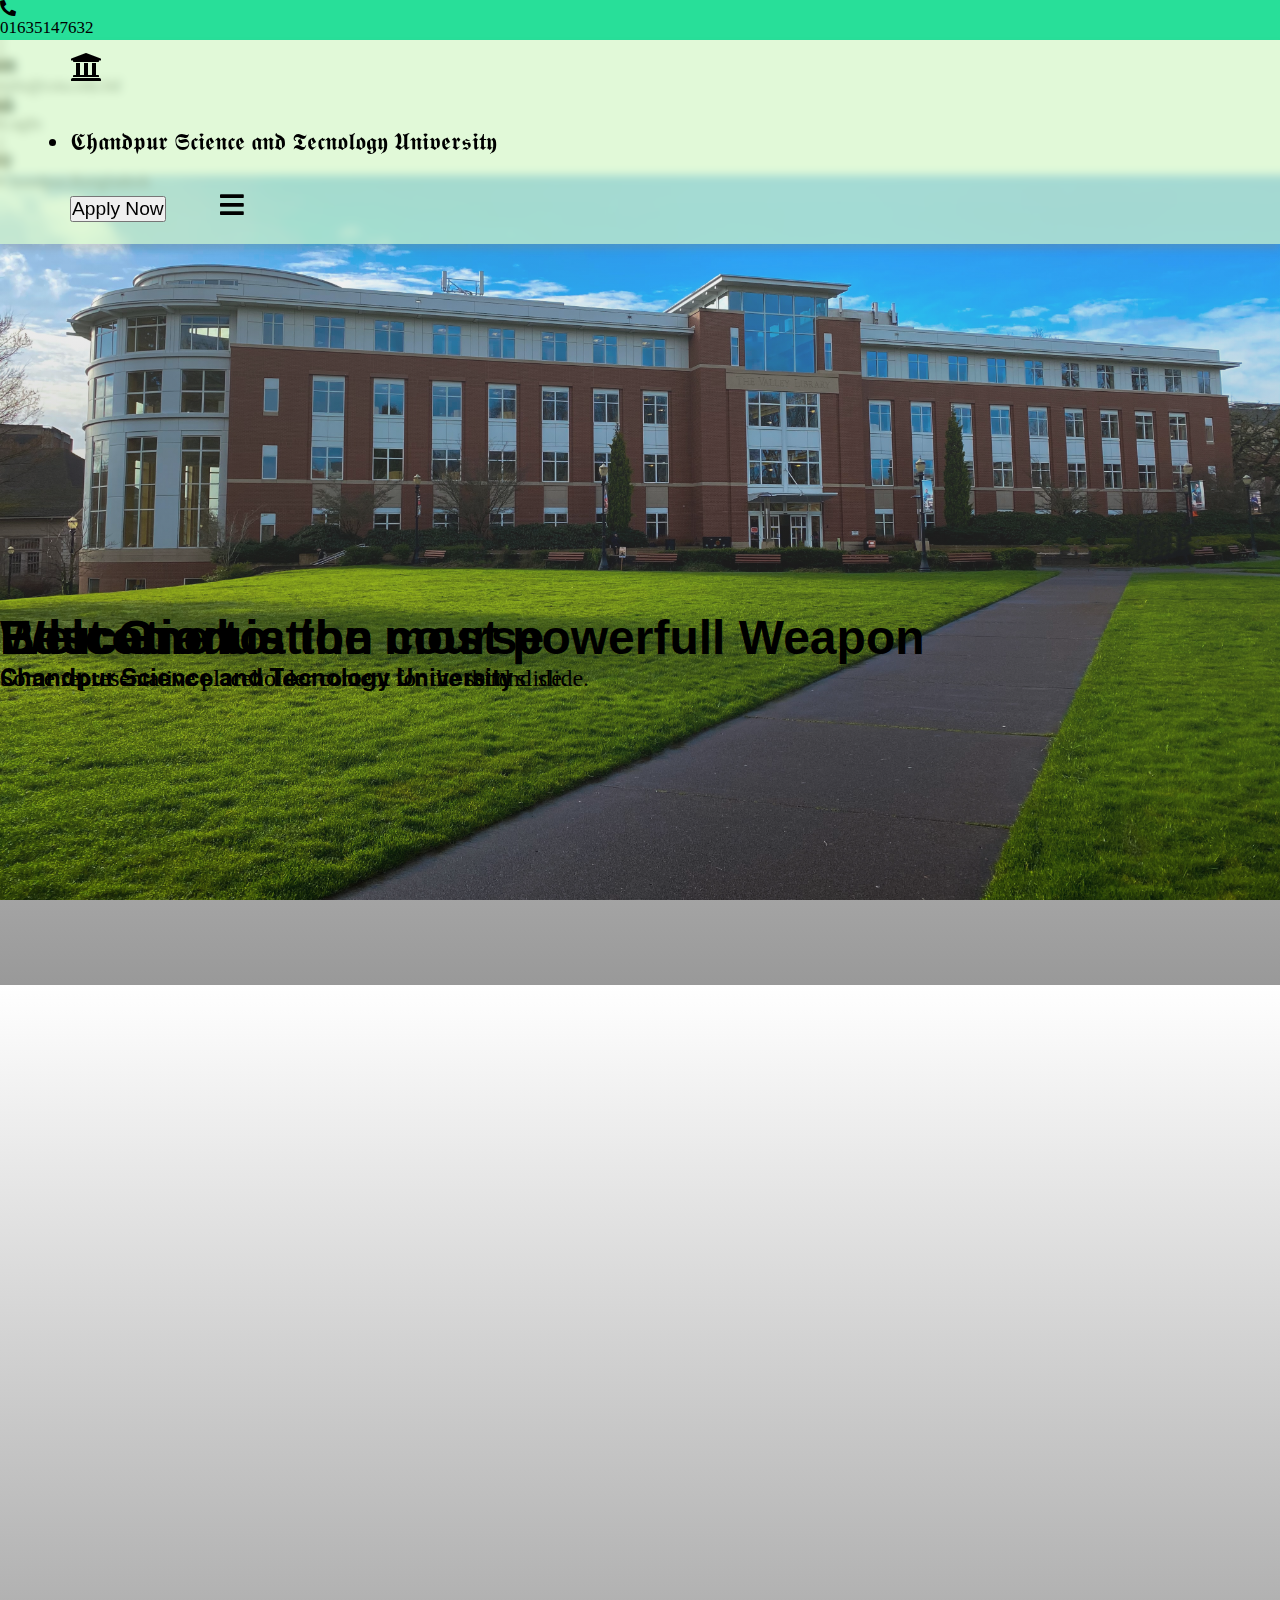
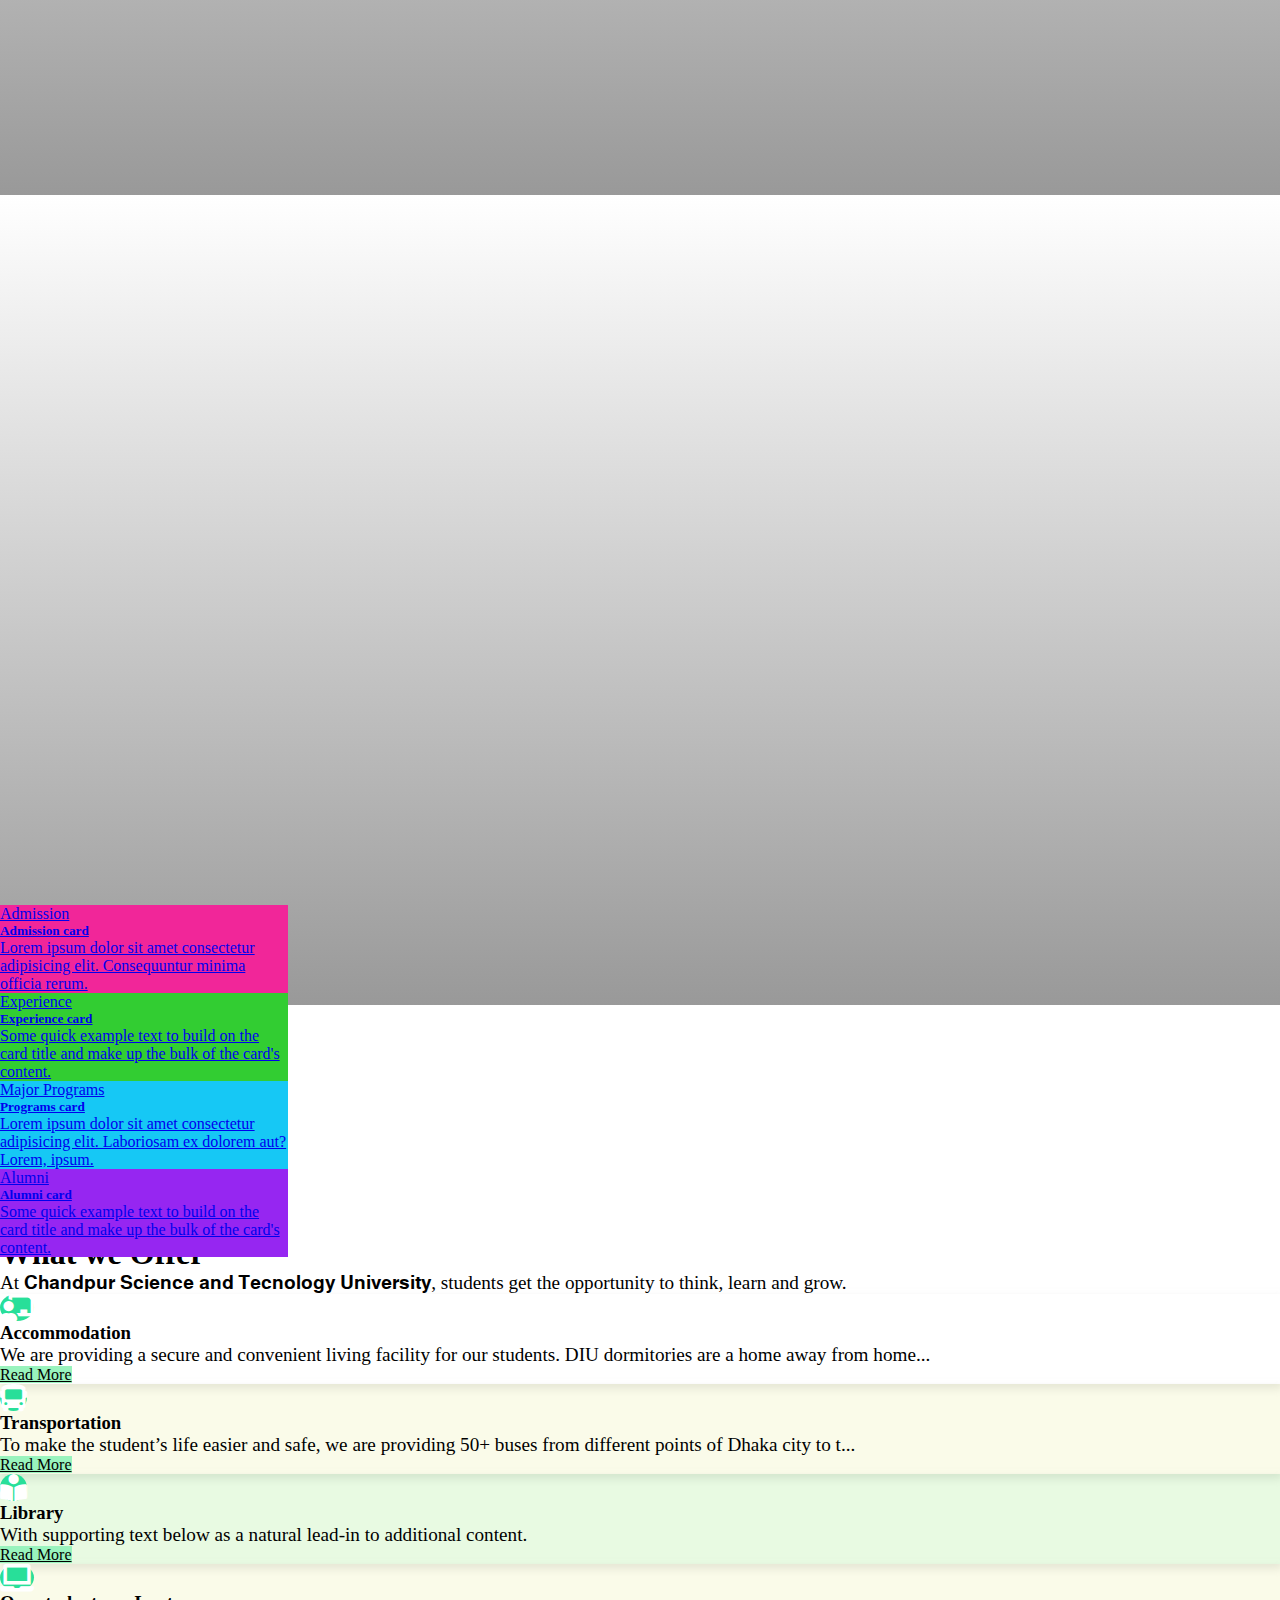
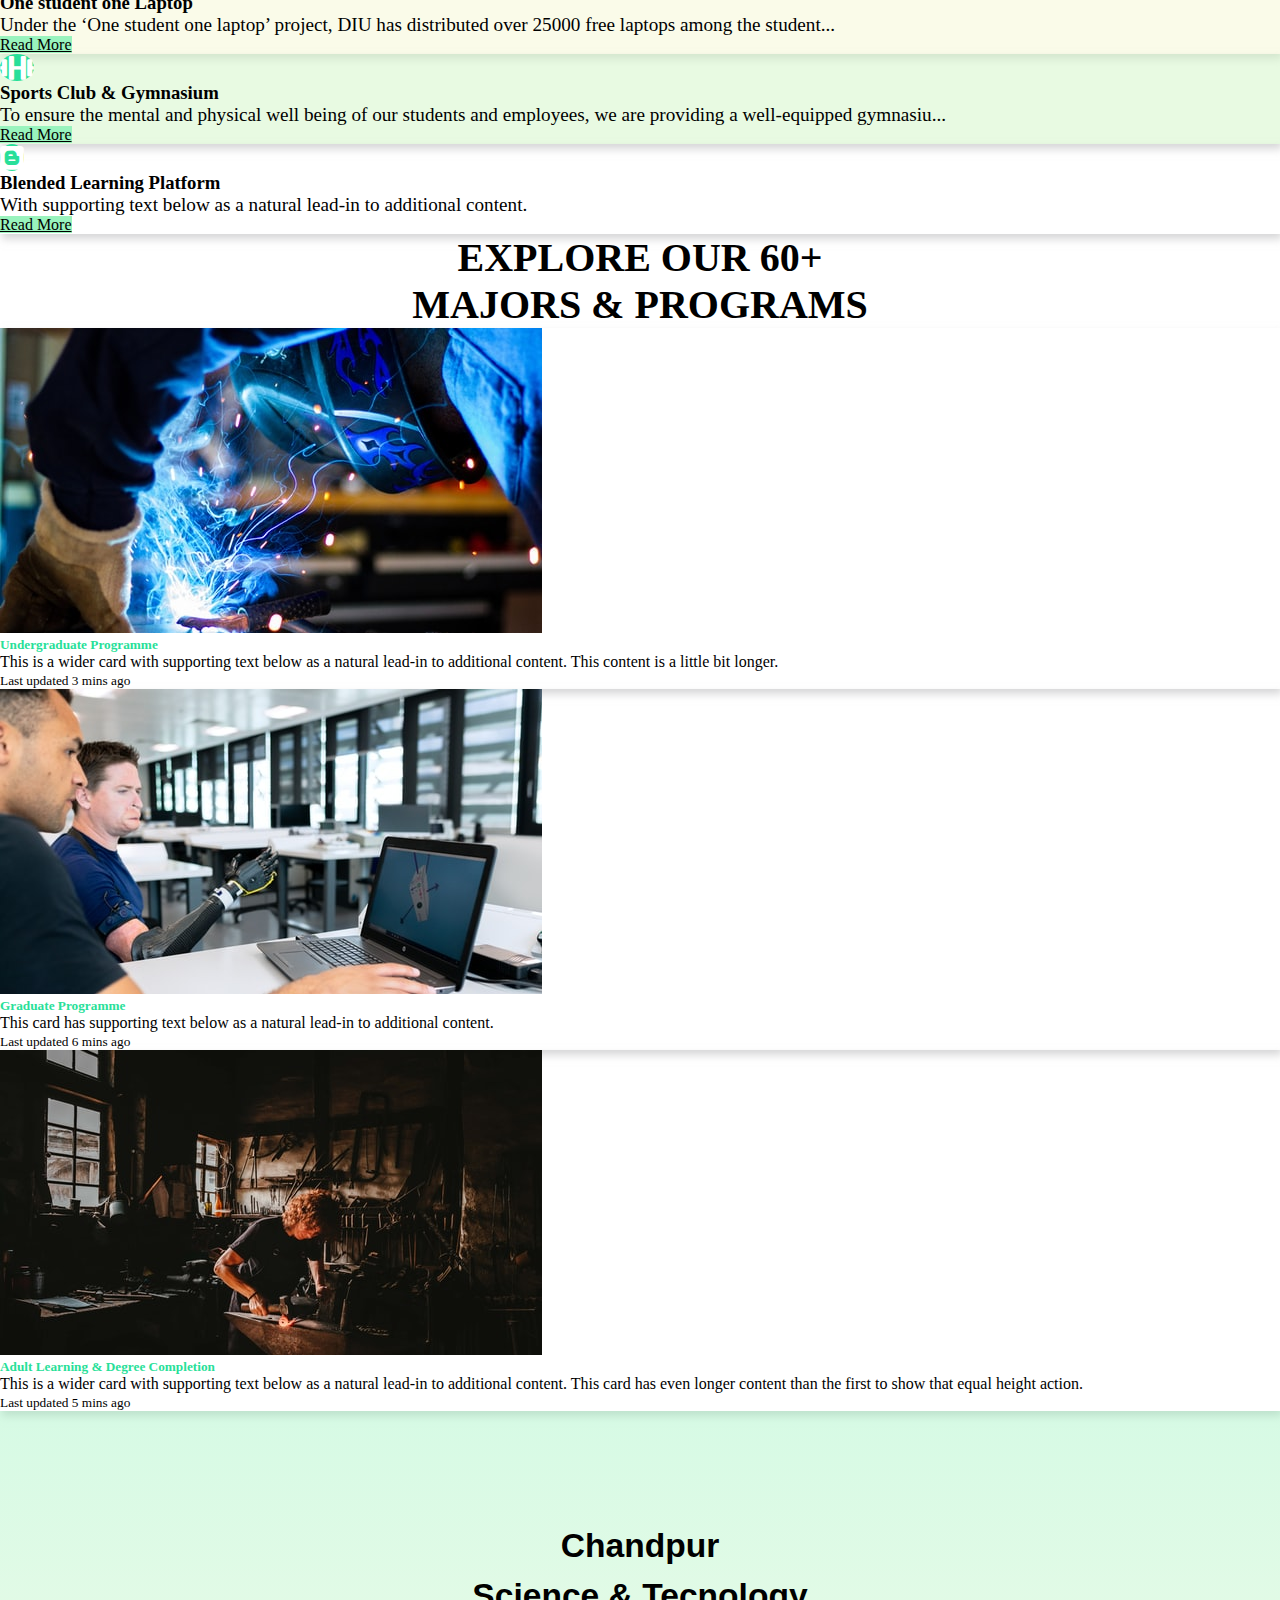
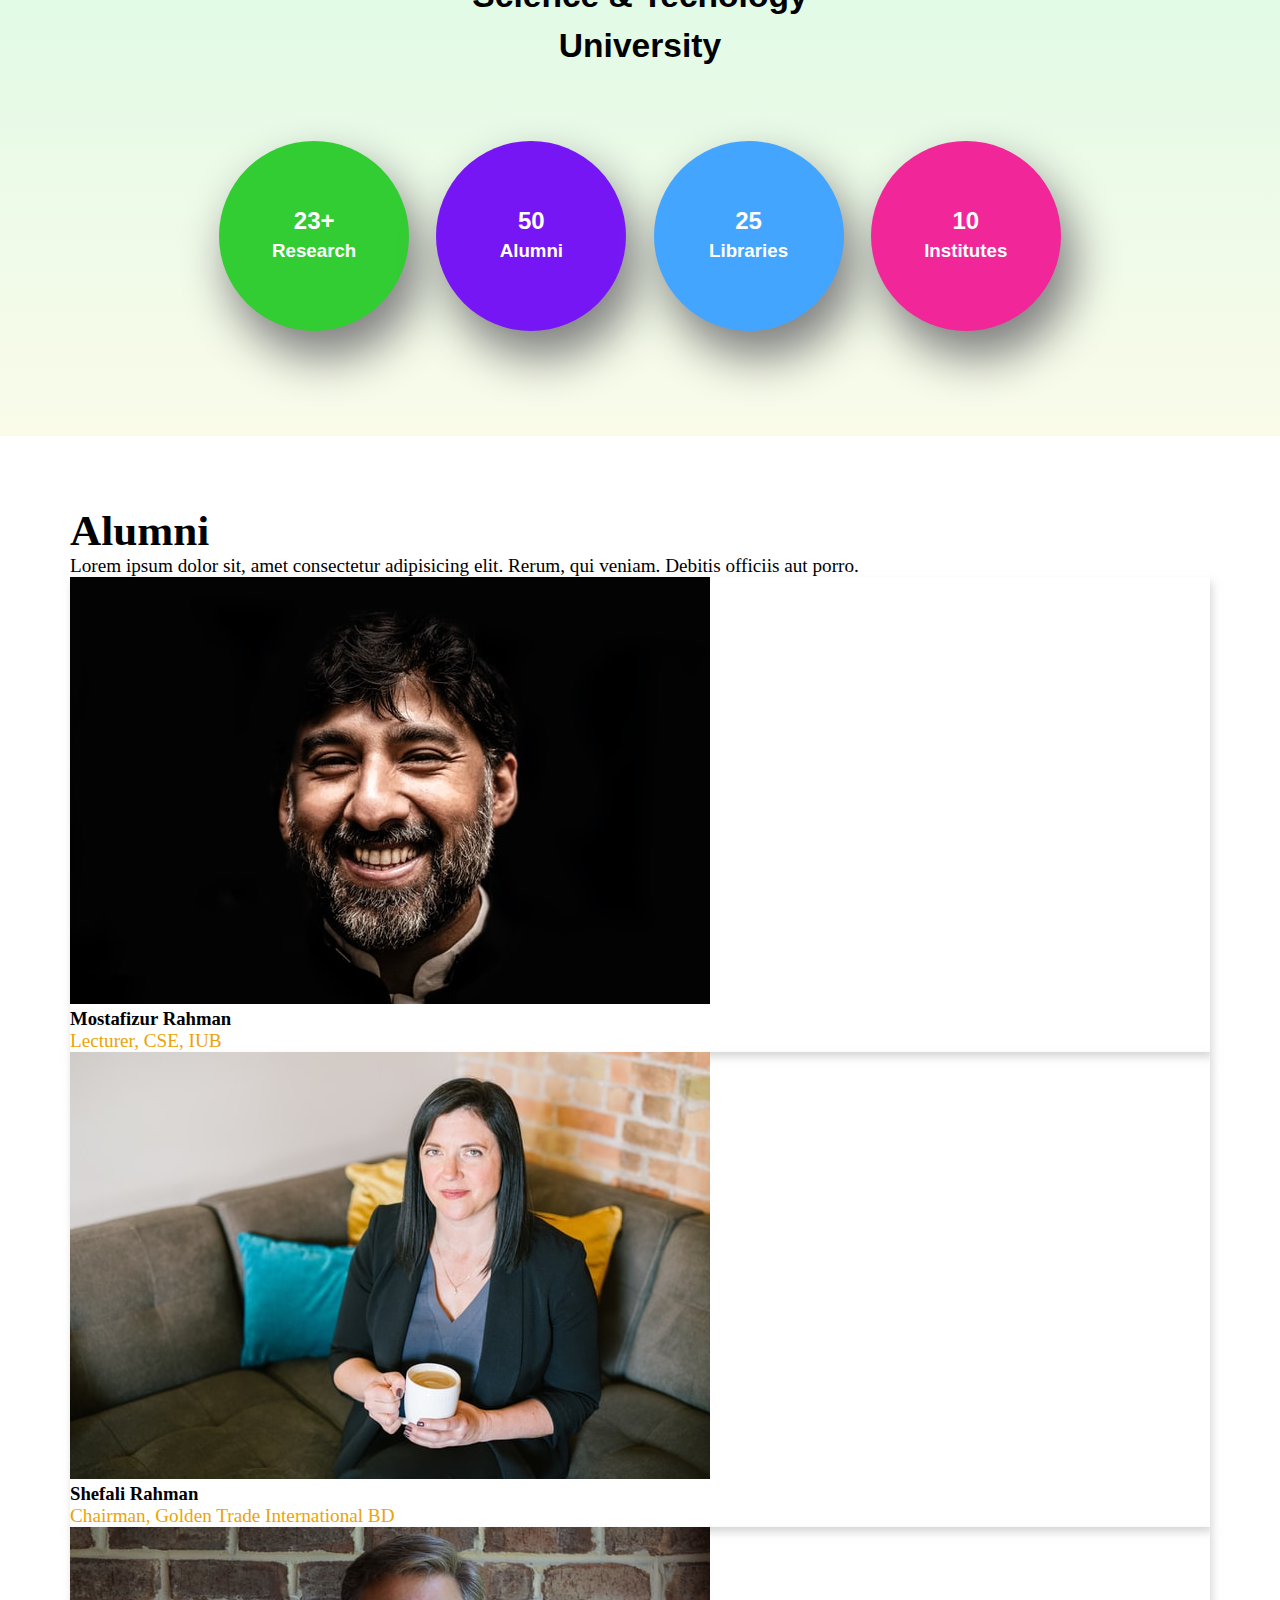
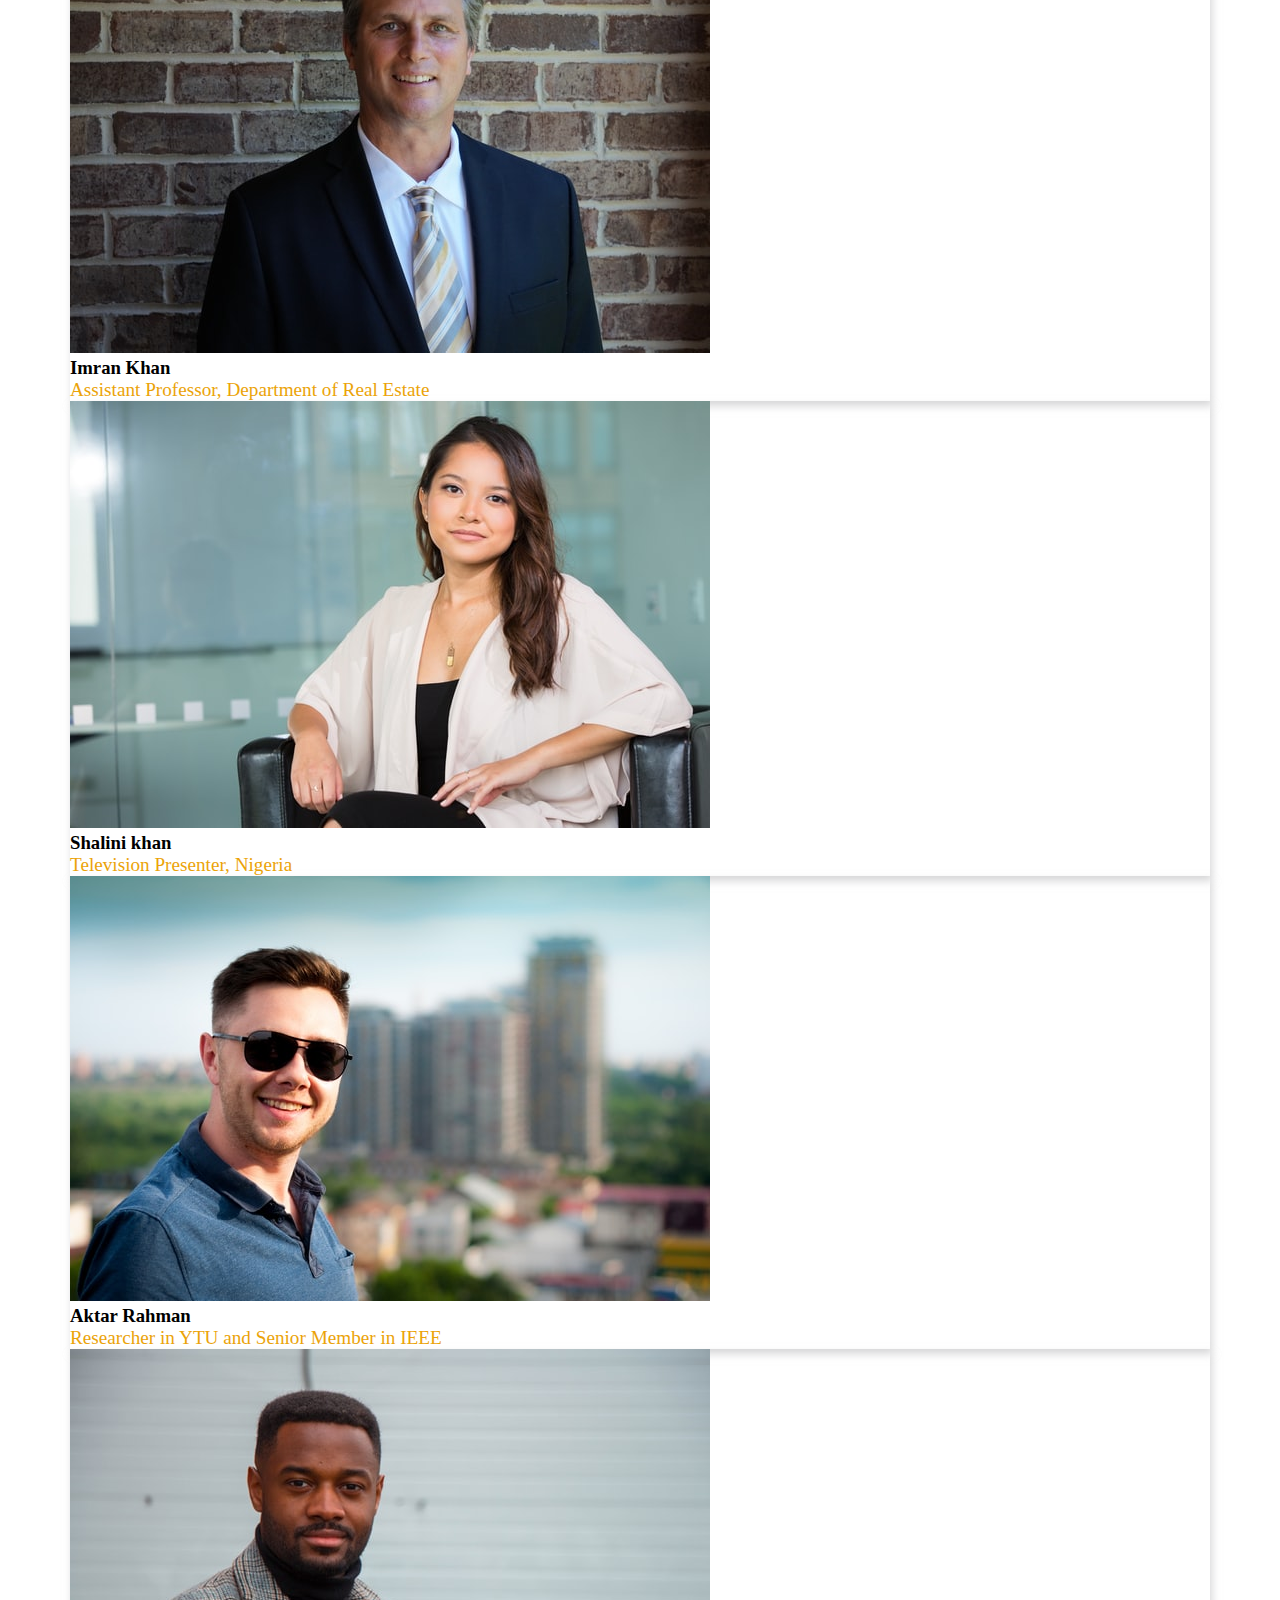
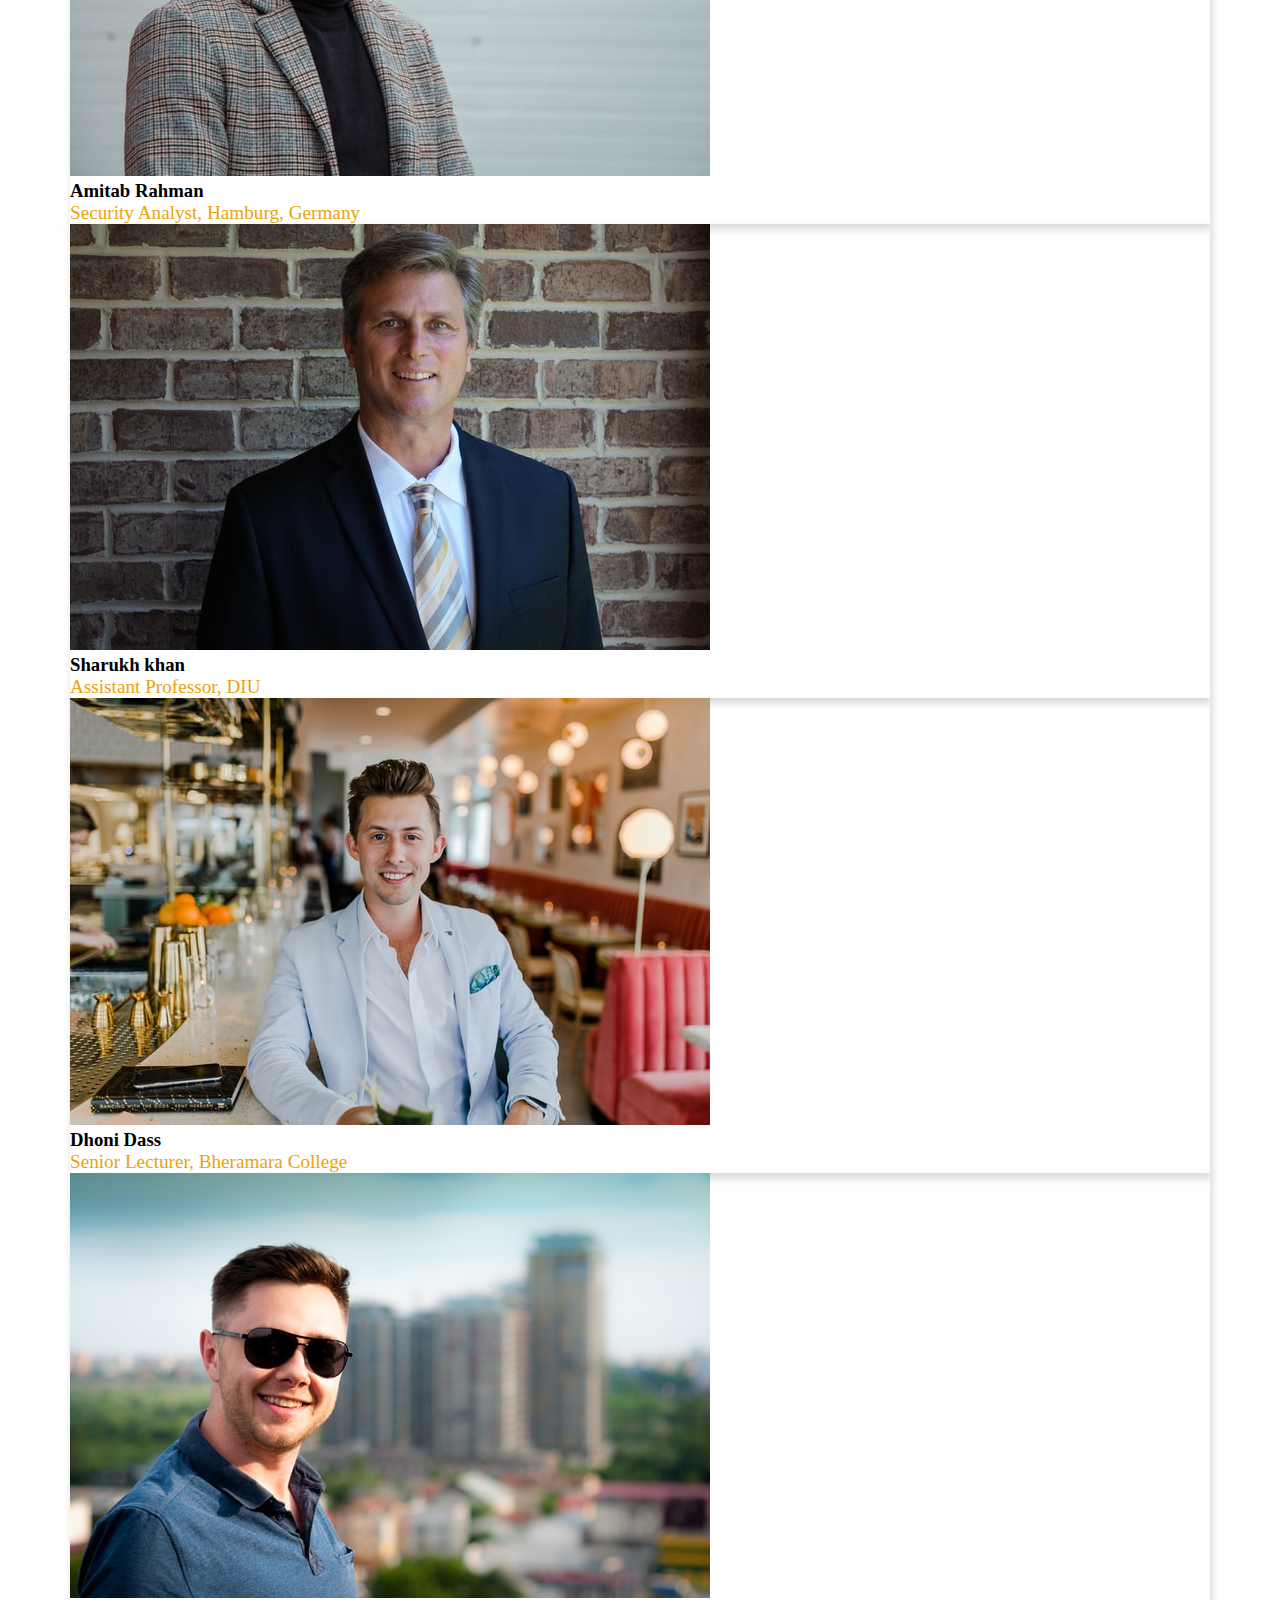
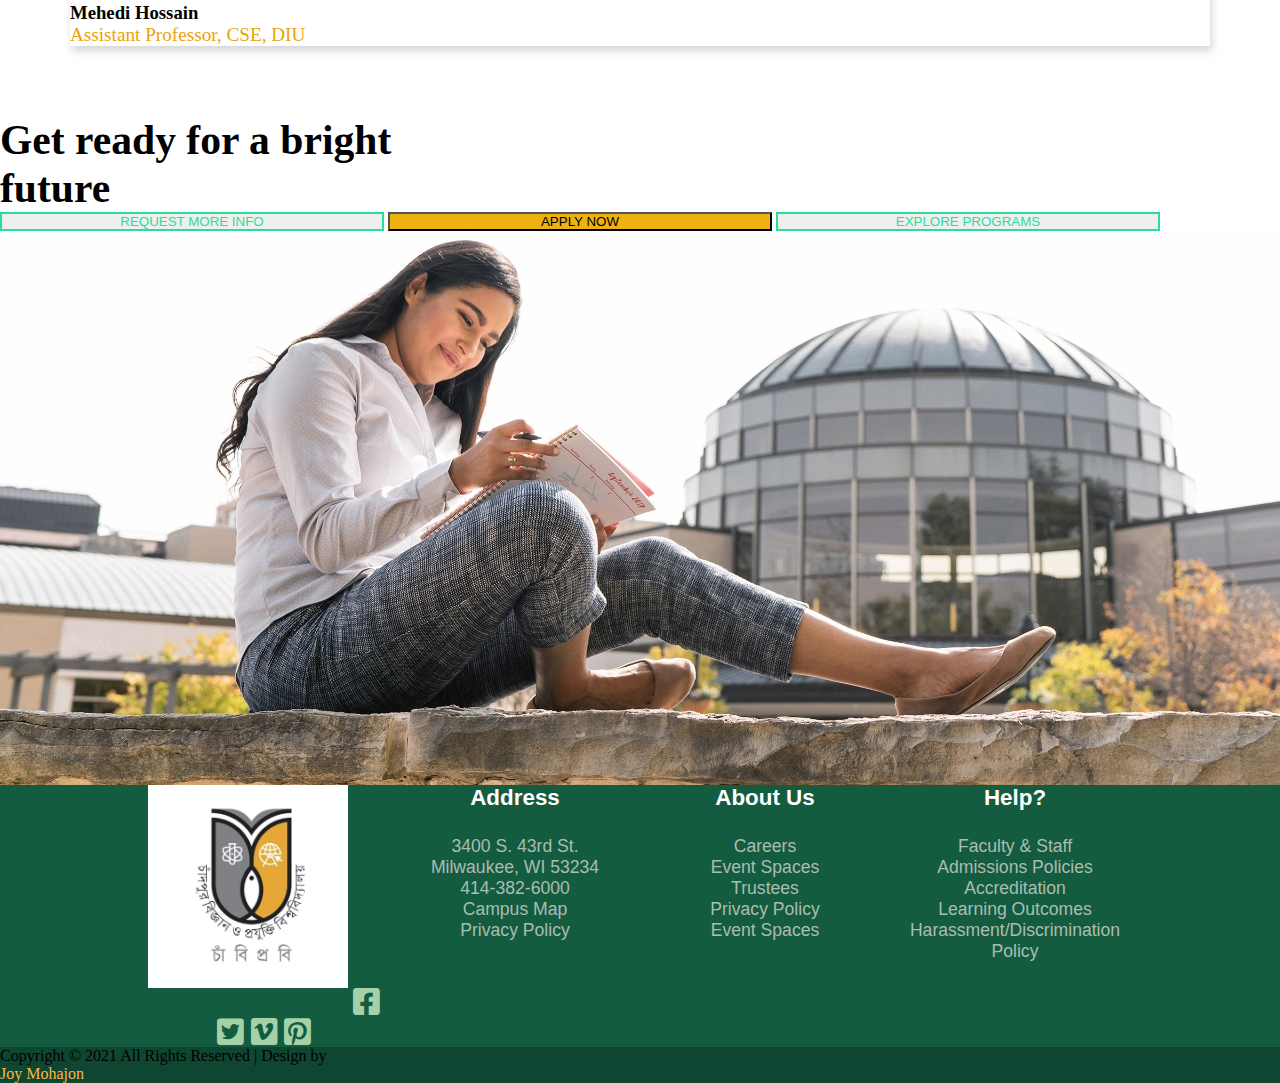
<file: index.html>
<!doctype html>
<html lang="en">

<head>
  <!-- Required meta tags -->
  <meta charset="utf-8">
  <meta name="viewport" content="width=device-width, initial-scale=1, shrink-to-fit=no">

  <!-- cdn icon -->
  <link rel="stylesheet" href="https://cdnjs.cloudflare.com/ajax/libs/font-awesome/5.15.4/css/all.min.css">

  <!-- Bootstrap CSS -->
  <link rel="stylesheet" href="https://cdn.jsdelivr.net/npm/bootstrap@4.6.0/dist/css/bootstrap.min.css"
    integrity="sha384-B0vP5xmATw1+K9KRQjQERJvTumQW0nPEzvF6L/Z6nronJ3oUOFUFpCjEUQouq2+l" crossorigin="anonymous">

  <link rel="stylesheet" href="style.css" type="text/css">
  <link rel="stylesheet" href="responsive.css">

  <title>Varsity</title>
</head>

<body>
  <header>
    <div class="topbar">
      <nav class="navbar navbar-expand-sm ml-5 mr-5 text-white">
        <ul class="navbar-nav m-auto">
          <i class="fas fa-phone-alt topbar-remove m-auto pr-1"></i>
          <li class="nav-item topbar-remove">01635147632</li>
          <li class="nav-item topbar-remove px-3">|</li>
          <i class="fas fa-envelope m-auto pr-1"></i>
          <li class="nav-item">info@cstu.edu.bd</li>
        </ul>
        <ul class="topright navbar-nav m-auto">
          <i class="fas fa-lock topbar-remove m-auto pr-1"></i>
          <li class="nav-item topbar-remove">LogIn</li>
          <li class="nav-item topbar-remove px-3">|</li>
          <i class="fas fa-map-marker-alt m-auto pr-1"></i>
          <li class="nav-item">Chandpur,Bangladesh</li>
        </ul>
      </nav>
    </div>

    <div id="middlebar" class="middlebar">
      <nav class="navbar ">
        <div class="topright list-inline">
          <i class="fas fa-university list-inline-item m-auto"></i>
          <li class="list-inline-item v-name">𝕮𝖍𝖆𝖓𝖉𝖕𝖚𝖗 𝕾𝖈𝖎𝖊𝖓𝖈𝖊 𝖆𝖓𝖉 𝕿𝖊𝖈𝖓𝖔𝖑𝖔𝖌𝖞
            𝖀𝖓𝖎𝖛𝖊𝖗𝖘𝖎𝖙𝖞</li>
        </div>
        <ul class="navbar-nav navbar-expand-sm text-white rightbar">
          <li class="nav-item"><a href="index.html" class="nav1 mr-3">Home</a></li>
          <li class="nav-item"><a href="faculty.html" class="nav1 mr-3">Faculty</a></li>
          <li class="nav-item"><a href="" class="nav1 mr-3">Departments</a></li>
          <li class="nav-item"><a href="campus.html" class="nav1 mr-3">Campus Life</a></li>
          <li class="nav-item"><a href="" class="nav1 ">International</a></li>
        </ul>
        <button class="btn btn-success">Apply Now</button>
        <i id="menu" class="fas fa-bars" onclick="myFunction()"></i>
      </nav>
    </div>
    <div id="bar">
      <div class="bottom-bar-content">
        <a href="index.html">
          <p>Home</p>
        </a>
        <a href="faculty.html">
          <p>Faculty</p>
        </a>
        <a href="#page3">
          <p>Departments</p>
        </a>
        <a href="campus.html">
          <p>Campus Life</p>
        </a>
        <a href="#page5">
          <p>International</p>
        </a>
        <p id="hide"><i class="fas fa-chevron-up"></i></p>
      </div>
    </div>
  </header>



  <main id="main">

    <div id="caro-cap" class="carousel slide" data-ride="carousel">
      <ol class="carousel-indicators">
        <li data-target="#caro-cap" data-slide-to="0" class="active"></li>
        <li data-target="#caro-cap" data-slide-to="1"></li>
        <li data-target="#caro-cap" data-slide-to="2"></li>
      </ol>
      <div class="carousel-inner carousel-fade">
        <div class="carousel-item active" id="img1">
          <div id="img" class="d-block w-100" alt="..."></div>
          <div class="carousel-caption d-md-block">
            <h1>Welcome to </h1>
            <p>𝐂𝐡𝐚𝐧𝐝𝐩𝐮𝐫 𝐒𝐜𝐢𝐞𝐧𝐜𝐞 𝐚𝐧𝐝 𝐓𝐞𝐜𝐧𝐨𝐥𝐨𝐠𝐲 𝐔𝐧𝐢𝐯𝐞𝐫𝐬𝐢𝐭𝐲</p>
          </div>
        </div>
        <div class="carousel-item" id="img2">
          <div id="img" class="d-block w-100" alt="..."></div>
          <div class="carousel-caption d-md-block">
            <h1>Education is the most powerfull Weapon</h1>
            <p>Some representative placeholder content for the second slide.</p>
          </div>
        </div>
        <div class="carousel-item" id="img3">
          <div id="img" class="d-block w-100" alt="..."></div>
          <div class="carousel-caption d-md-block">
            <h1>Best Graduation course</h1>
            <p>Some representative placeholder content for the third slide.</p>
          </div>
        </div>
      </div>
      <a class="carousel-control-prev" href="#caro-cap" role="button" data-slide="prev">
        <span class="carousel-control-prev-icon" aria-hidden="true"></span>
        <span class="sr-only">Previous</span>
      </a>
      <a class="carousel-control-next" href="#caro-cap" role="button" data-slide="next">
        <span class="carousel-control-next-icon" aria-hidden="true"></span>
        <span class="sr-only">Next</span>
      </a>
    </div>


    <!-- card -->
    <div class="container card-container small-cardS">
      <div class="row small-card justify-content-center">
        <a href="#adm">
          <div class="card card1 text-white col-md-12" >
            <div class="card-header">Admission</div>
            <div class="card-body">
              <h5 class="card-title">Admission card</h5>
              <p class="card-text">Lorem ipsum dolor sit amet consectetur adipisicing elit. Consequuntur minima officia
                rerum.</p>
            </div>
          </div>
        </a>
        <a href="#exp">
          <div class="card card2 text-white span6 col-md-12" >
            <div class="card-header">Experience</div>
            <div class="card-body">
              <h5 class="card-title">Experience card</h5>
              <p class="card-text">Some quick example text to build on the card title and make up the bulk of the card's
                content.</p>
            </div>
          </div>
        </a>
        <a href="#programe">
          <div class="card card3 text-white col-md-12">
            <div class="card-header">Major Programs</div>
            <div class="card-body">
              <h5 class="card-title">Programs card</h5>
              <p class="card-text">Lorem ipsum dolor sit amet consectetur adipisicing elit. Laboriosam ex dolorem
                aut?Lorem, ipsum.
              </p>
            </div>
          </div>
        </a>
        <a href="#alumni">
          <div class="card card4 text-white col-md-12">
            <div class="card-header">Alumni</div>
            <div class="card-body">
              <h5 class="card-title">Alumni card</h5>
              <p class="card-text">Some quick example text to build on the card title and make up the bulk of the card's
                content.</p>
            </div>
          </div>
        </a>
      </div>
    </div>




    <div class="card text-center card-offer">
      <div class="card-header">
        <h1>What we Offer</h1>
        <p>At 𝐂𝐡𝐚𝐧𝐝𝐩𝐮𝐫 𝐒𝐜𝐢𝐞𝐧𝐜𝐞 𝐚𝐧𝐝 𝐓𝐞𝐜𝐧𝐨𝐥𝐨𝐠𝐲 𝐔𝐧𝐢𝐯𝐞𝐫𝐬𝐢𝐭𝐲, students get the
          opportunity to think, learn and grow.</p>
      </div>

      <div class="card-body d-flex justify-content-center flex-column ">
        <div class="body d-md-flex justify-content-center flex-nowrap ">
          <div id="card-demo" class="card w-100 mr-3 mb-3">
            <div class="card-body">
              <i class="fas fa-chalkboard-teacher p-3"></i>
              <h3 class="card-title">Accommodation</h3>
              <p class="card-text">We are providing a secure and convenient living facility for our students. DIU
                dormitories are a home away from home...</p>
              <a href="#" class="btn">Read More</a>
            </div>
          </div>
          <div id="card-demo2" class="card w-100 mr-3 mb-3 ">
            <div class="card-body">
              <i class="fas fa-bus p-3"></i>
              <h3 class="card-title">Transportation</h3>
              <p class="card-text">To make the student’s life easier and safe, we are providing 50+ buses from different
                points of Dhaka city to t...</p>
              <a href="#" class="btn">Read More</a>
            </div>
          </div>
          <div id="card-demo1" class="card w-100 mb-3">
            <div class="card-body">
              <i class="fas fa-book-reader p-3"></i>
              <h3 class="card-title">Library</h3>
              <p class="card-text">With supporting text below as a natural lead-in to additional content.</p>
              <a href="#" class="btn">Read More</a>
            </div>
          </div>
        </div>
        <div class="body d-md-flex justify-content-center flex-nowrap ">
          <div id="card-demo2" class="card w-100 mr-3">
            <div class="card-body">
              <i class="fas fa-laptop p-3"></i>
              <h3 class="card-title">One student one Laptop</h5>
                <p class="card-text">Under the ‘One student one laptop’ project, DIU has distributed over 25000 free
                  laptops among the student...</p>
                <a href="#" class="btn ">Read More</a>
            </div>
          </div>
          <div id="card-demo1" class="card w-100 mr-3">
            <div class="card-body">
              <i class="fas fa-dumbbell p-3"></i>
              <h3 class="card-title">Sports Club & Gymnasium</h5>
                <p class="card-text">To ensure the mental and physical well being of our students and employees, we are
                  providing a well-equipped gymnasiu...</p>
                <a href="#" class="btn ">Read More</a>
            </div>
          </div>
          <div id="card-demo" class="card w-100">
            <div class="card-body">
              <i class="fab fa-blogger p-3"></i>
              <h3 class="card-title">Blended Learning Platform</h5>
                <p class="card-text">With supporting text below as a natural lead-in to additional content.</p>
                <a href="#" class="btn btn">Read More</a>
            </div>
          </div>
        </div>

      </div>
    </div>



    <div id="programe" class="container mt-5 p-lg-5">
      <div class="BlockContents mb-5 m">
        <h2 style="text-align: center;">
          EXPLORE OUR 60+
          <br>
          MAJORS &amp; PROGRAMS
        </h2>
      </div>

      <div class="card-deck major-card">
        <div class="card">
          <img src="image/graduate.jfif" class="card-img-top rounded" alt="...">
          <div class="card-body">
            <h5 class="card-title">Undergraduate Programme</h5>
            <p class="card-text">This is a wider card with supporting text below as a natural lead-in to additional
              content. This content is a little bit longer.</p>
          </div>
          <div class="card-footer">
            <small class="text-muted">Last updated 3 mins ago</small>
          </div>
        </div>
        <div class="card">
          <img src="image/undergraduate.jfif" class="card-img-top rounded" alt="...">
          <div class="card-body">
            <h5 class="card-title">Graduate Programme</h5>
            <p class="card-text">This card has supporting text below as a natural lead-in to additional content.</p>
          </div>
          <div class="card-footer">
            <small class="text-muted">Last updated 6 mins ago</small>
          </div>
        </div>
        <div class="card">
          <img src="image/hammer.jfif" class="card-img-top rounded" alt="...">
          <div class="card-body">
            <h5 class="card-title">Adult Learning & Degree Completion</h5>
            <p class="card-text">This is a wider card with supporting text below as a natural lead-in to additional
              content. This card has even longer content than the first to show that equal height action.</p>
          </div>
          <div class="card-footer">
            <small class="text-muted">Last updated 5 mins ago</small>
          </div>
        </div>
      </div>
    </div>


    <div id="exp" class="page3 mt-5 mb-5" id="page3">
      <div class="container-fluid">
        <div class="page3-container">
          <div class="headding">
            <!-- <h3 class="">Over 100+</h3> -->
            <h3><span>Chandpur <br> Science &amp; Tecnology <br> University</span></h3>
          </div>
          <div class="circles">

            <div class="circle first-circle">
              <h2>23+</h2>
              <h3>Research</h3>
            </div>
            <div class="circle second-circle">
              <h2>50</h2>
              <h3>Alumni</h3>
            </div>
            <div class="circle third-circle">
              <h2>25</h2>
              <h3>Libraries</h3>
            </div>
            <div class="circle fourth-circle">
              <h2>10</h2>
              <h3>Institutes</h3>
            </div>
          </div>
        </div>
      </div>
    </div>


    <div id="alumni" class="card-container alumni text-center pt-5" style="height: auto;">
      <div class="content text-center">
        <h2>Alumni</h2>
        <p>Lorem ipsum dolor sit, amet consectetur adipisicing elit. Rerum, qui veniam. Debitis officiis aut porro.</p>
      </div>

      <div id="carouselExampleControls" class="carousel slide alumni-card" data-ride="carousel">
        <div class="carousel-inner px-5 py-4 pb-5" style="height: auto;">
          <div class="carousel-item active">
            <div class="card-deck ">
              <div class="card" style="width: 100%;">
                <img src="image/1.jpg" class="card-img-top" alt="...">
                <div class="card-body">
                  <h3><strong>Mostafizur Rahman</strong></h3>
                  <p class="card-text">Lecturer, CSE, IUB</p>
                </div>
              </div>
              <div class="card" style="width: 100%;">
                <img src="image/2.jpg" class="card-img-top" alt="...">
                <div class="card-body">
                  <h3><strong>Shefali Rahman</strong></h3>

                  <p class="card-text">Chairman, Golden Trade International BD</p>
                </div>
              </div>
              <div class="card" style="width: 100%;">
                <img src="image/11.jpg" class="card-img-top" alt="...">
                <div class="card-body">

                  <h3><strong>Imran Khan</strong></h3>
                  <p class="card-text">Assistant Professor, Department of Real Estate</p>
                </div>
              </div>
            </div>

          </div>
          <div class="carousel-item">
            <div class="card-deck">
              <div class="card" style="width: 100%;">
                <img src="image/8.jpg" class="card-img-top" alt="...">
                <div class="card-body">
                  <h3><strong>Shalini khan</strong></h3>

                  <p class="card-text">Television Presenter, Nigeria</p>
                </div>
              </div>
              <div class="card" style="width: 100%;">
                <img src="image/9.jpg" class="card-img-top" alt="...">
                <div class="card-body">
                  <h3><strong>Aktar Rahman</strong></h3>
                  <p class="card-text">Researcher in YTU and Senior Member in IEEE</p>
                </div>
              </div>
              <div class="card" style="width: 100%;">
                <img src="image/6.jpg" class="card-img-top" alt="...">
                <div class="card-body">
                  <h3><strong>Amitab Rahman</strong></h3>
                  <p class="card-text">Security Analyst, Hamburg, Germany</p>
                </div>
              </div>
            </div>
          </div>
          <div class="carousel-item">
            <div class="card-deck">
              <div class="card" style="width: 100%;">
                <img src="image/11.jpg" class="card-img-top" alt="...">
                <div class="card-body">
                  <h3><strong>Sharukh khan</strong></h3>
                  <p class="card-text">Assistant Professor, DIU</p>
                </div>
              </div>
              <div class="card" style="width: 100%;">
                <img src="image/12.jpg" class="card-img-top" alt="...">
                <div class="card-body">
                  <h3><strong>Dhoni Dass</strong></h3>
                  <p class="card-text">Senior Lecturer, Bheramara College</p>
                </div>
              </div>
              <div class="card" style="width: 100%;">
                <img src="image/9.jpg" class="card-img-top" alt="...">
                <div class="card-body">
                  <h3><strong>Mehedi Hossain</strong></h3>
                  <p class="card-text">Assistant Professor, CSE, DIU</p>
                </div>
              </div>
            </div>
          </div>
        </div>
        <a class="carousel-control-prev" href="#carouselExampleControls" role="button" data-slide="prev">
          <span class="carousel-control-prev-icon" aria-hidden="true"></span>
          <span class="sr-only">Previous</span>
        </a>
        <a class="carousel-control-next" href="#carouselExampleControls" role="button" data-slide="next">
          <span class="carousel-control-next-icon" aria-hidden="true"></span>
          <span class="sr-only">Next</span>
        </a>
      </div>
    </div>


    <div id="adm" class="container img-future">
      <h3 class="fftitle text-center"> Get ready for a bright <br>future </h3>
      <div class="content d-flex justify-content-center mt-4 p-3">
        <button class="btn btn-lg bttn1 mr-5">REQUEST MORE INFO</button>
        <button class="btn btn-lg bttn2 mr-5">APPLY NOW</button>
        <button class="btn btn-lg bttn1">EXPLORE PROGRAMS</button>
      </div>
    </div>
    <img src="image/subfooter.jpg" class="w-100 pt-5">


  </main>
  <footer>
    <div class="footer pt-2">
      <div class="foot pt-5 pb-4">
        <div class="column first">
          <img src="image/চাঁবিপ্রবি_অফিশিয়াল_লোগো.jpg" class="rounded d-block m-auto" alt="">
          <i class="fab fa-facebook-square"></i>
          <i class="fab fa-twitter-square"></i>
          <i class="fab fa-vimeo"></i>
          <i class="fab fa-pinterest-square"></i>

        </div>
        <div class="column second pt-3">
          <h3>Address</h3>
          <p>3400 S. 43rd St.</p>
          <p>Milwaukee, WI 53234</p>
          <p>414-382-6000</p>
          <p>Campus Map</p>
          <p>Privacy Policy</p>
        </div>
        <div class="column second pt-3">
          <h3>About Us</h3>
          <p>Careers</p>
          <p>Event Spaces</p>
          <p>Trustees</p>
          <p>Privacy Policy</p>
          <p>Event Spaces</p>
        </div>
        <div class="column second pt-3">
          <h3>Help?</h3>
          <p>Faculty & Staff</p>
          <p>Admissions Policies</p>
          <p>Accreditation</p>
          <p>Learning Outcomes</p>
          <p>Harassment/Discrimination Policy</p>

        </div>
      </div>
      <div class="orginal-foot text-center text-white p-4">
        <span>Copyright &copy; 2021 All Rights Reserved | Design by</span><br>
        <span style="color: #fcb747">Joy Mohajon</span>
      </div>
    </div>
  </footer>







  <script>
    const toggle = document.getElementById("menu");
    const hide = document.getElementById("hide");
    const bar = document.getElementById("bar");

    toggle.onclick = function () {
      if (bar.classList.contains('inactive')) {
        bar.classList.remove('inactive');
      }
      bar.classList.toggle('active');
    }
    hide.onclick = function () {
      if (bar.classList.contains('active')) {
        bar.classList.remove('active');
      }
      bar.classList.toggle('inactive');
    }

    document.onclick = function (e) {
      if (e.target.id !== 'hide' && e.target.id !== 'menu') {
        bar.classList.remove('active');
      }
    }

  </script>


























  <!-- Optional JavaScript; choose one of the two! -->

  <!-- Option 1: jQuery and Bootstrap Bundle (includes Popper) -->
  <script src="https://code.jquery.com/jquery-3.5.1.slim.min.js"
    integrity="sha384-DfXdz2htPH0lsSSs5nCTpuj/zy4C+OGpamoFVy38MVBnE+IbbVYUew+OrCXaRkfj"
    crossorigin="anonymous"></script>
  <script src="https://cdn.jsdelivr.net/npm/bootstrap@4.6.0/dist/js/bootstrap.bundle.min.js"
    integrity="sha384-Piv4xVNRyMGpqkS2by6br4gNJ7DXjqk09RmUpJ8jgGtD7zP9yug3goQfGII0yAns"
    crossorigin="anonymous"></script>

  <!-- Option 2: Separate Popper and Bootstrap JS -->
  <!--
    <script src="https://code.jquery.com/jquery-3.5.1.slim.min.js" integrity="sha384-DfXdz2htPH0lsSSs5nCTpuj/zy4C+OGpamoFVy38MVBnE+IbbVYUew+OrCXaRkfj" crossorigin="anonymous"></script>
    <script src="https://cdn.jsdelivr.net/npm/popper.js@1.16.1/dist/umd/popper.min.js" integrity="sha384-9/reFTGAW83EW2RDu2S0VKaIzap3H66lZH81PoYlFhbGU+6BZp6G7niu735Sk7lN" crossorigin="anonymous"></script>
    <script src="https://cdn.jsdelivr.net/npm/bootstrap@4.6.0/dist/js/bootstrap.min.js" integrity="sha384-+YQ4JLhjyBLPDQt//I+STsc9iw4uQqACwlvpslubQzn4u2UU2UFM80nGisd026JF" crossorigin="anonymous"></script>
    -->
</body>

</html>
</file>
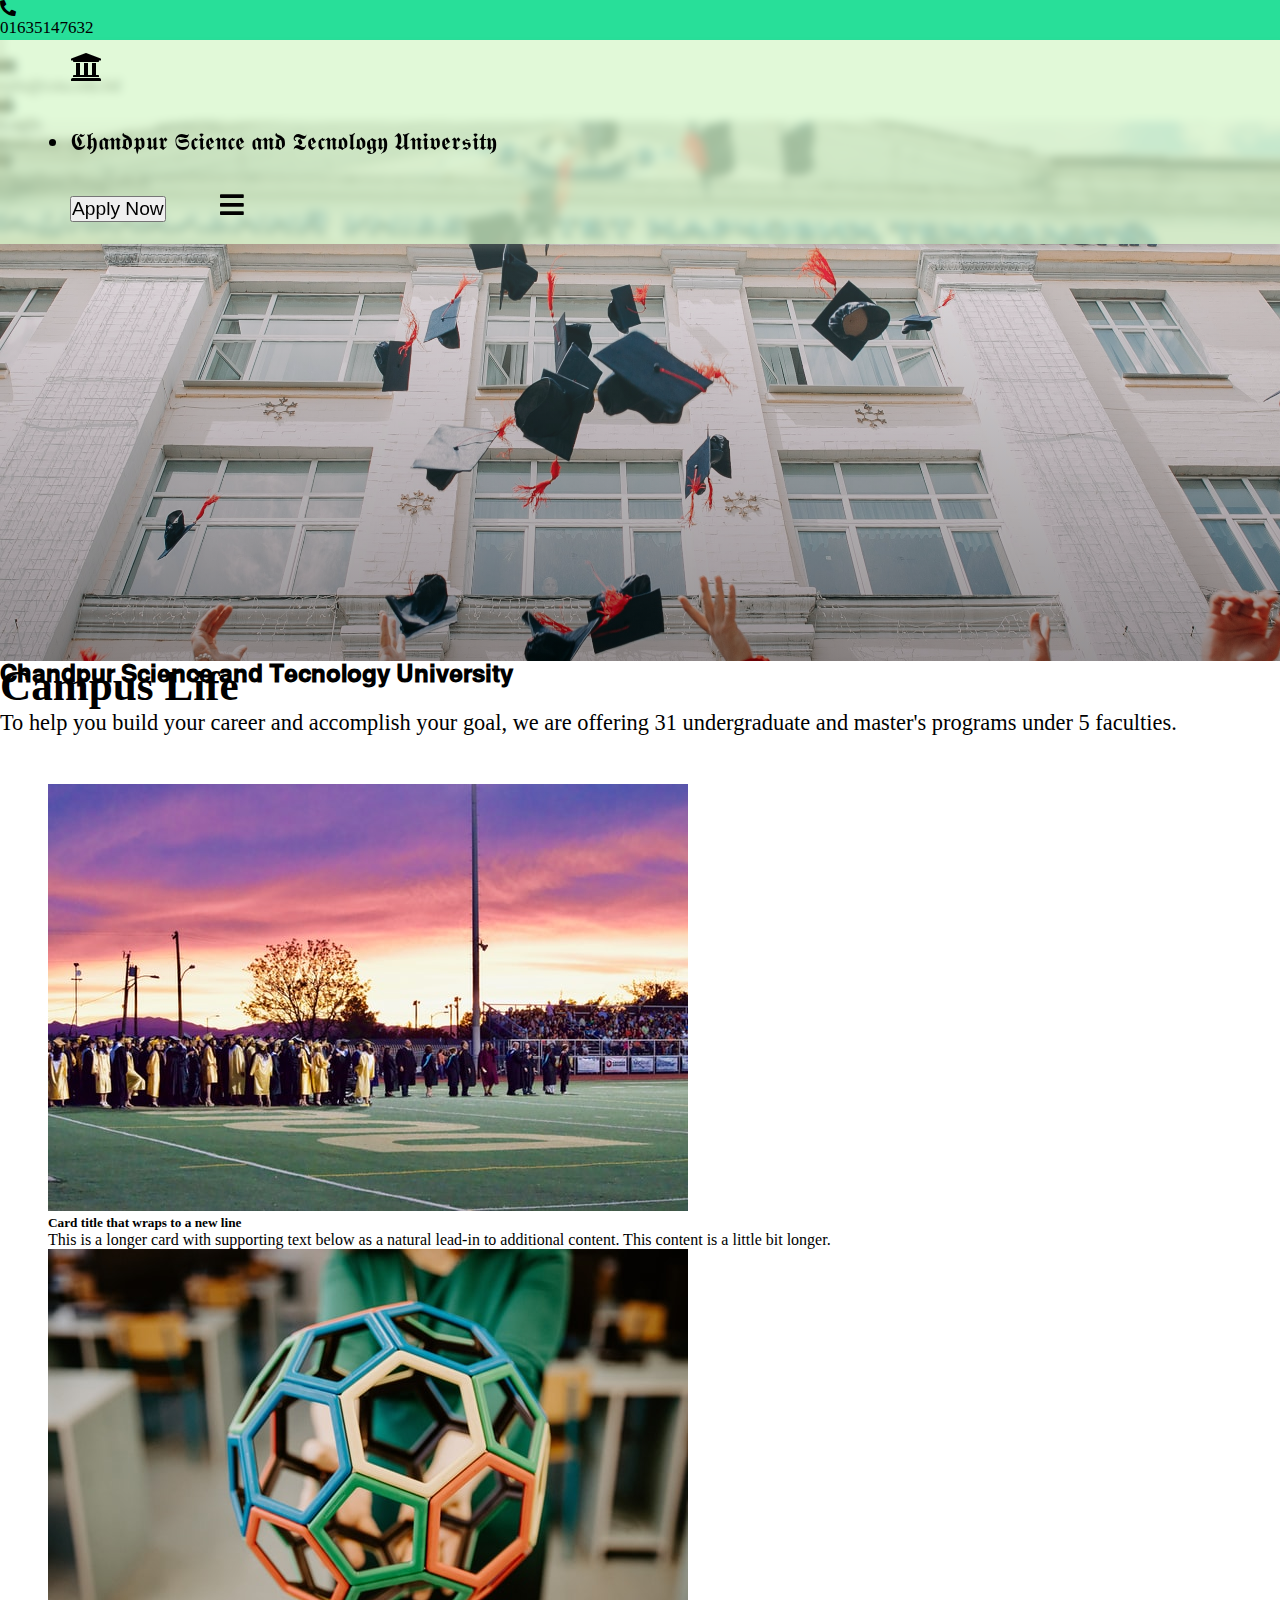
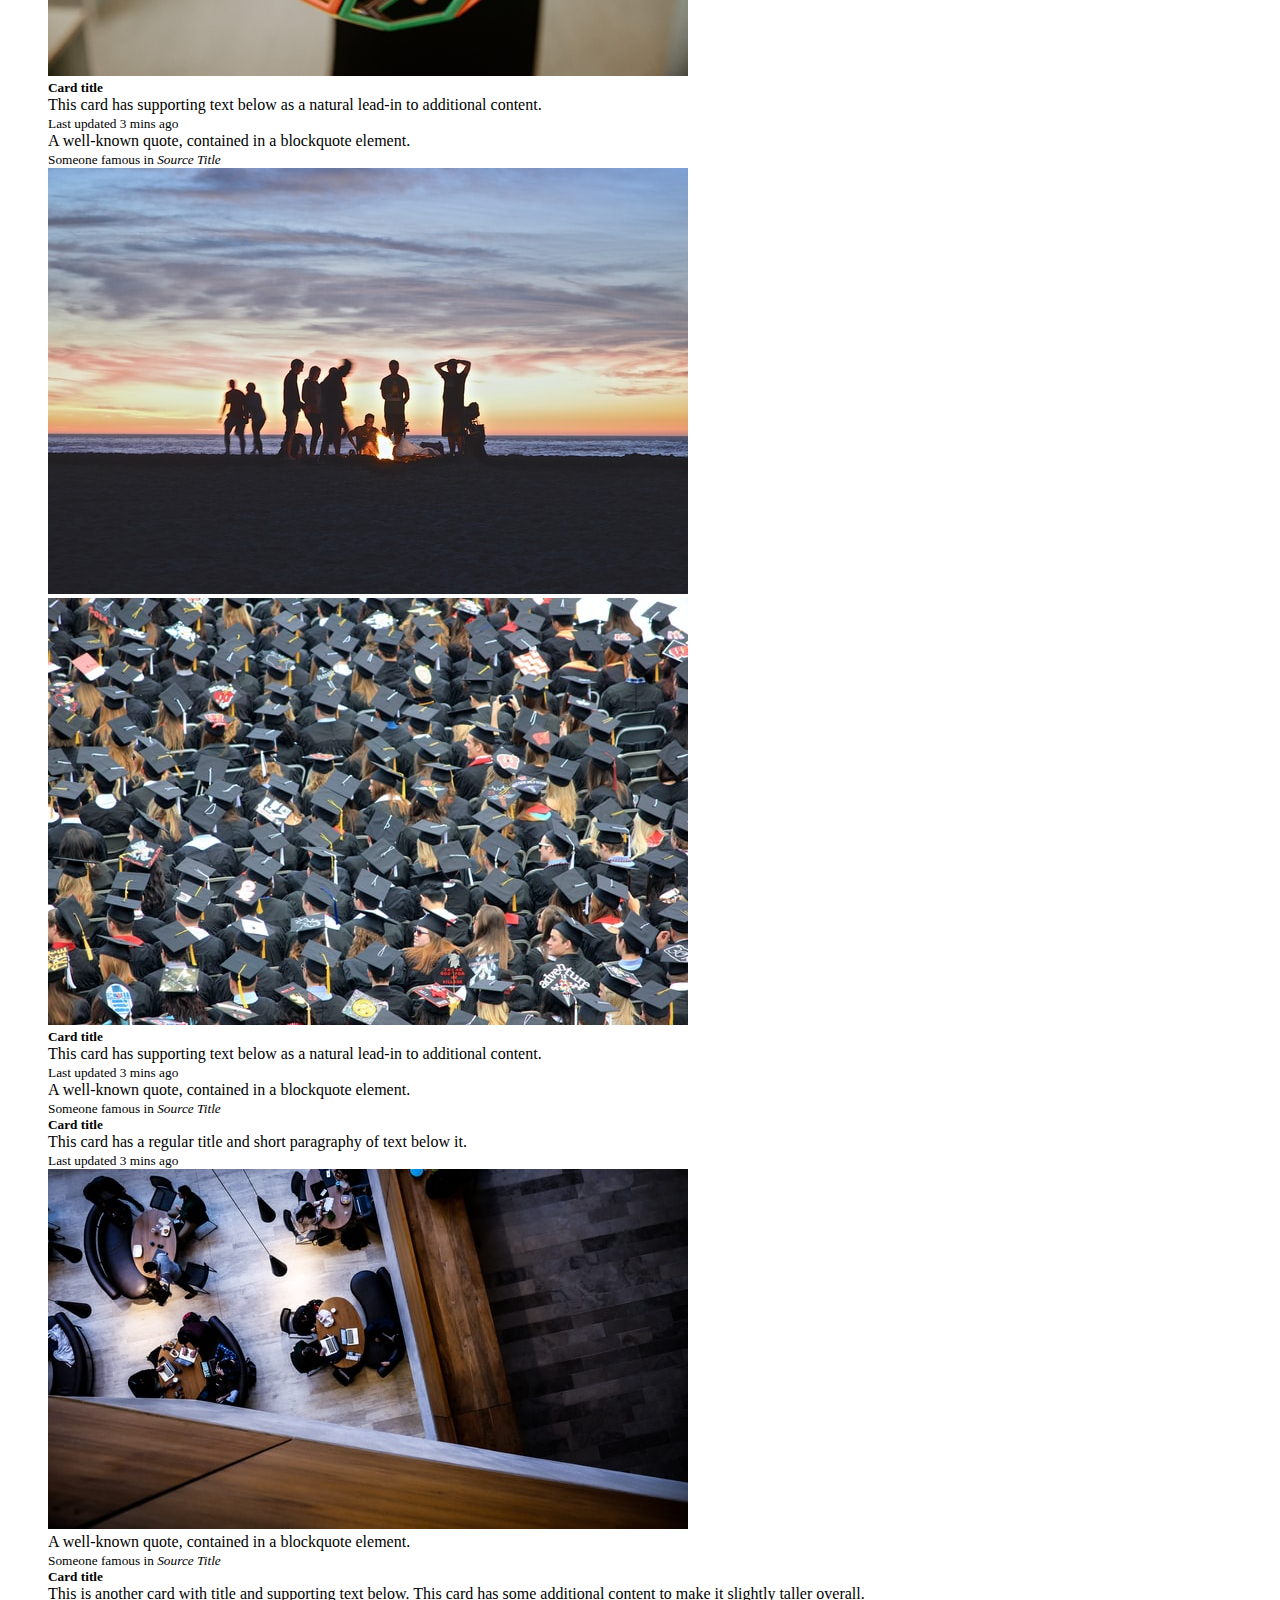
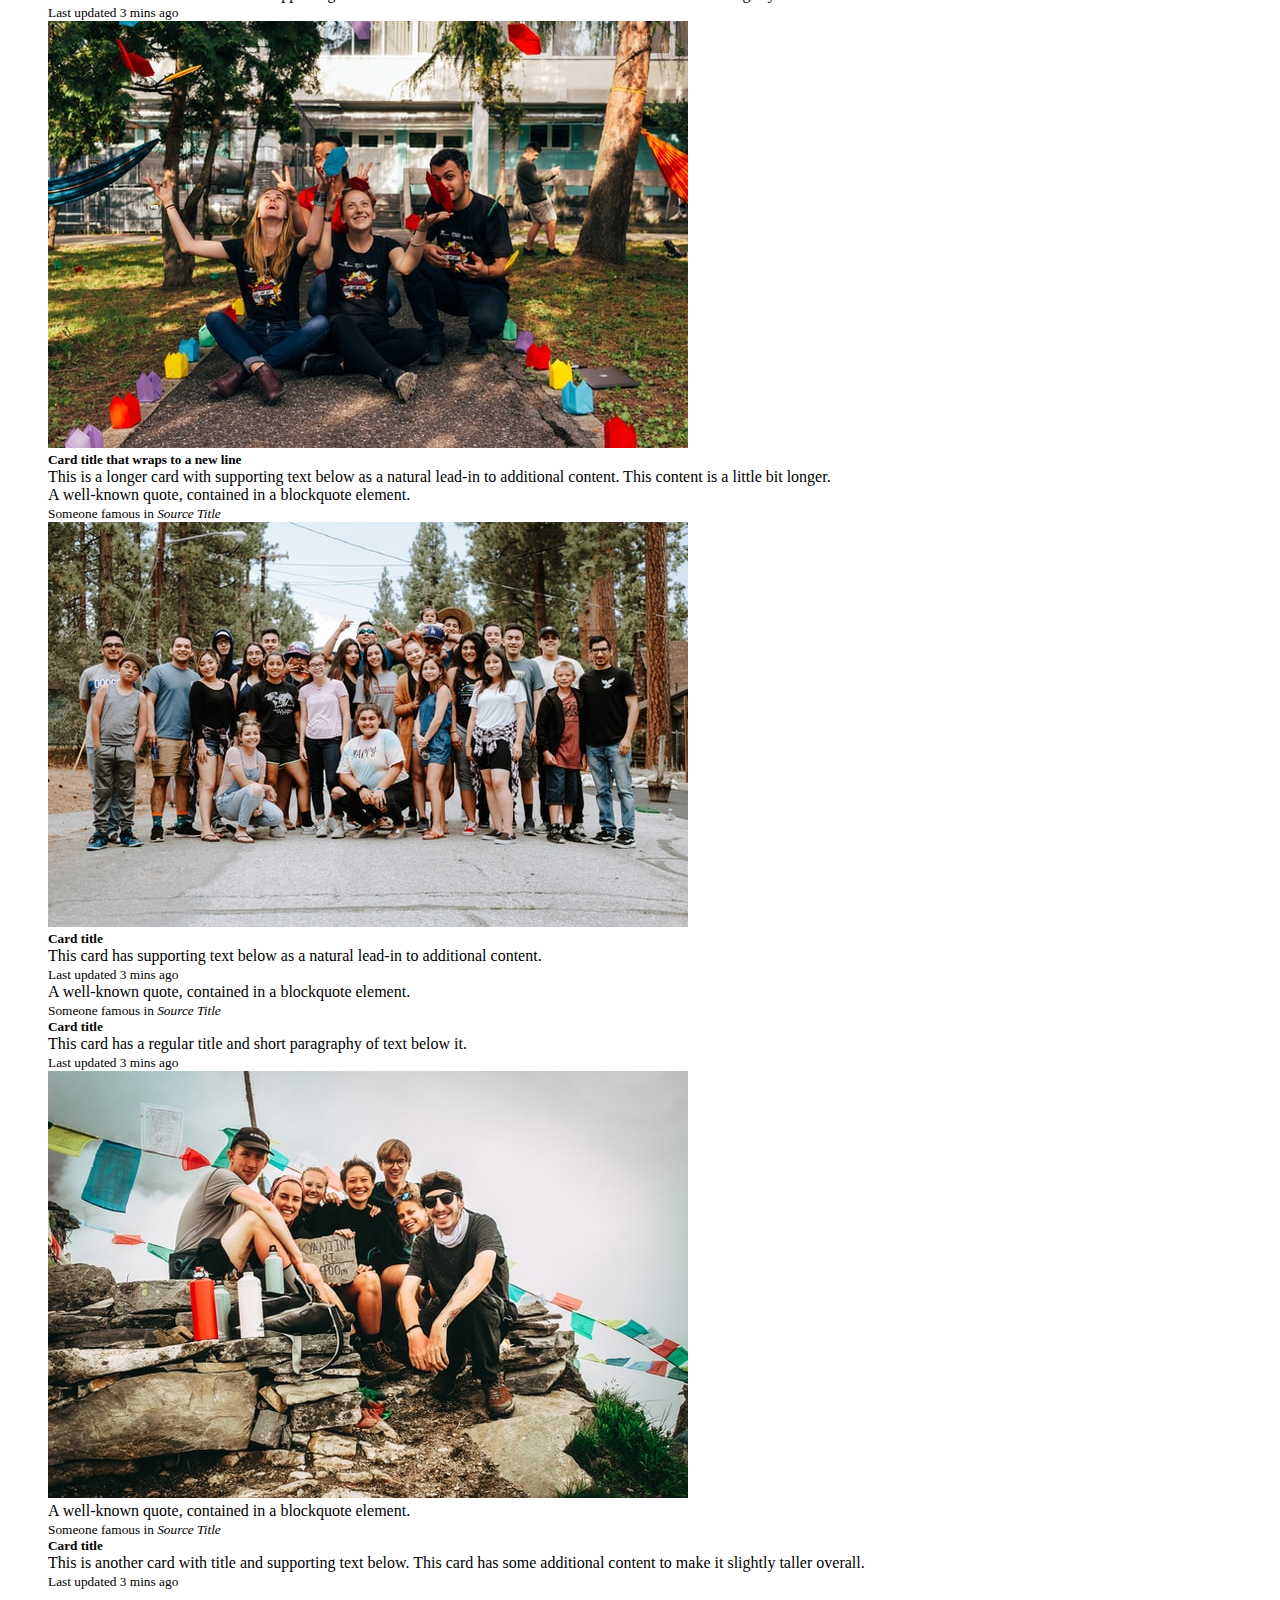
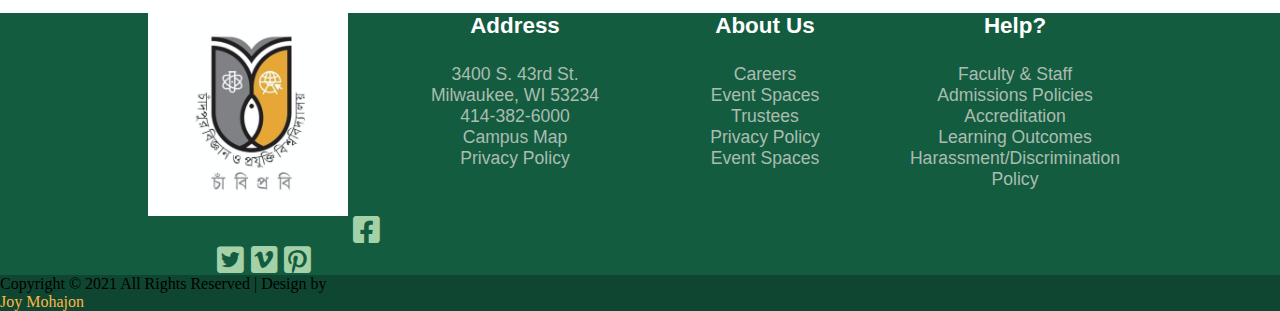
<file: campus.html>
<!doctype html>
<html lang="en">

<head>
    <!-- Required meta tags -->
    <meta charset="utf-8">
    <meta name="viewport" content="width=device-width, initial-scale=1, shrink-to-fit=no">

<!-- cdn icon -->
<link rel="stylesheet" href="https://cdnjs.cloudflare.com/ajax/libs/font-awesome/5.15.4/css/all.min.css">

    <!-- Bootstrap CSS -->
    <link rel="stylesheet" href="https://cdn.jsdelivr.net/npm/bootstrap@4.6.0/dist/css/bootstrap.min.css"
        integrity="sha384-B0vP5xmATw1+K9KRQjQERJvTumQW0nPEzvF6L/Z6nronJ3oUOFUFpCjEUQouq2+l" crossorigin="anonymous">

    <link rel="stylesheet" href="style.css" type="text/css">
    <link rel="stylesheet" href="style2.css">
    <link rel="stylesheet" href="responsive.css">
    <title>Campus</title>
</head>

<body>
    <header>
        <div class="topbar">
            <nav class="navbar navbar-expand-sm ml-5 mr-5 text-white">
                <ul class="navbar-nav m-auto">
                    <i class="fas fa-phone-alt m-auto pr-1"></i>
                    <li class="nav-item">01635147632</li>
                    <li class="nav-item px-3">|</li>
                    <i class="fas fa-envelope m-auto pr-1"></i>
                    <li class="nav-item">info@cstu.edu.bd</li>
                </ul>
                <ul class="topright navbar-nav m-auto">
                    <i class="fas fa-lock m-auto pr-1"></i>
                    <li class="nav-item">LogIn</li>
                    <li class="nav-item px-3">|</li>
                    <i class="fas fa-map-marker-alt m-auto pr-1"></i>
                    <li class="nav-item">Chandpur,Bangladesh</li>
                </ul>
            </nav>
        </div>

        <div id="middlebar" class="middlebar">
            <nav class="navbar px-5">
                <div class="topright list-inline">
                    <i class="fas fa-university list-inline-item m-auto"></i>
                    <li class="list-inline-item v-name">𝕮𝖍𝖆𝖓𝖉𝖕𝖚𝖗 𝕾𝖈𝖎𝖊𝖓𝖈𝖊 𝖆𝖓𝖉 𝕿𝖊𝖈𝖓𝖔𝖑𝖔𝖌𝖞
                        𝖀𝖓𝖎𝖛𝖊𝖗𝖘𝖎𝖙𝖞</li>
                </div>
                <ul class="navbar-nav navbar-expand-sm text-white rightbar">
                    <li class="nav-item"><a href="index.html" class="nav1 mr-3">Home</a></li>
                    <li class="nav-item"><a href="faculty.html" class="nav1 mr-3">Faculty</a></li>
                    <li class="nav-item"><a href="" class="nav1 mr-3">Departments</a></li>
                    <li class="nav-item"><a href="campus.html" class="nav1 mr-3">Campus Life</a></li>
                    <li class="nav-item"><a href="" class="nav1 ">International</a></li>
                </ul>
                <button class="btn btn-success">Apply Now</button>
                <i id="menu" class="fas fa-bars" onclick="myFunction()"></i>
            </nav>
        </div>
        <div id="bar">
            <div class="bottom-bar-content">
                <a href="index.html">
                    <p>Home</p>
                </a>
                <a href="faculty.html">
                    <p>Faculty</p>
                </a>
                <a href="#page3">
                    <p>Departments</p>
                </a>
                <a href="campus.html">
                    <p>Campus Life</p>
                </a>
                <a href="#page5">
                    <p>International</p>
                </a>
                <p id="hide"><i class="fas fa-chevron-up"></i></p>
            </div>
        </div>
    </header>



    <main>
        <div class="card bg-dark text-white card-ttop">
            <div id="img" class="card-iimg d-block w-100" alt="..."></div>
            <div class="card-img-overlay text-center pt-5">
                <h2 class="card-title pt-4">𝐂𝐡𝐚𝐧𝐝𝐩𝐮𝐫 𝐒𝐜𝐢𝐞𝐧𝐜𝐞 𝐚𝐧𝐝 𝐓𝐞𝐜𝐧𝐨𝐥𝐨𝐠𝐲
                    𝐔𝐧𝐢𝐯𝐞𝐫𝐬𝐢𝐭𝐲</h2>
            </div>
        </div>
        <div class="container-fluid content-faculty justify-content-center pt-4 mt-5">
            <div class="head text-center">
                <h3>Campus Life</h3>
                <p>To help you build your career and accomplish your goal, we are offering 31 undergraduate and master's programs under 5 faculties.
                </p>
            </div>
            <div class="content">
                <div class="card-columns">
                    <div class="card">
                      <img src="image/41.jpg" class="card-img-top" alt="...">
                      <div class="card-body">
                        <h5 class="card-title">Card title that wraps to a new line</h5>
                        <p class="card-text">This is a longer card with supporting text below as a natural lead-in to additional content. This content is a little bit longer.</p>
                      </div>
                    </div>
                    <div class="card">
                        <img src="image/48.jpg" class="card-img-top" alt="...">
                        <div class="card-body">
                          <h5 class="card-title">Card title</h5>
                          <p class="card-text">This card has supporting text below as a natural lead-in to additional content.</p>
                          <p class="card-text"><small class="text-muted">Last updated 3 mins ago</small></p>
                        </div>
                      </div>
                    <div class="card p-3">
                      <blockquote class="blockquote mb-0 card-body">
                        <p>A well-known quote, contained in a blockquote element.</p>
                        <footer class="blockquote-footer">
                          <small class="text-muted">
                            Someone famous in <cite title="Source Title">Source Title</cite>
                          </small>
                        </footer>
                      </blockquote>
                    </div>
                    <div class="card">
                        <img src="image/47.jpg" class="card-img" alt="...">
                      </div>
                    <div class="card">
                      <img src="image/42.jpg" class="card-img-top" alt="...">
                      <div class="card-body">
                        <h5 class="card-title">Card title</h5>
                        <p class="card-text">This card has supporting text below as a natural lead-in to additional content.</p>
                        <p class="card-text"><small class="text-muted">Last updated 3 mins ago</small></p>
                      </div>
                    </div>
                    <div class="card bg-primary text-white text-center p-3">
                      <blockquote class="blockquote mb-0">
                        <p>A well-known quote, contained in a blockquote element.</p>
                        <footer class="blockquote-footer text-white">
                          <small>
                            Someone famous in <cite title="Source Title">Source Title</cite>
                          </small>
                        </footer>
                      </blockquote>
                    </div>
                    <div class="card text-center">
                      <div class="card-body">
                        <h5 class="card-title">Card title</h5>
                        <p class="card-text">This card has a regular title and short paragraphy of text below it.</p>
                        <p class="card-text"><small class="text-muted">Last updated 3 mins ago</small></p>
                      </div>
                    </div>
                    <div class="card">
                      <img src="image/43.jpg" class="card-img" alt="...">
                    </div>
                    <div class="card p-3 text-right">
                      <blockquote class="blockquote mb-0">
                        <p>A well-known quote, contained in a blockquote element.</p>
                        <footer class="blockquote-footer">
                          <small class="text-muted">
                            Someone famous in <cite title="Source Title">Source Title</cite>
                          </small>
                        </footer>
                      </blockquote>
                    </div>
                    <div class="card">
                      <div class="card-body">
                        <h5 class="card-title">Card title</h5>
                        <p class="card-text">This is another card with title and supporting text below. This card has some additional content to make it slightly taller overall.</p>
                        <p class="card-text"><small class="text-muted">Last updated 3 mins ago</small></p>
                      </div>
                    </div>
                </div>
                <div class="card-columns">
                    <div class="card">
                      <img src="image/44.jpg" class="card-img-top" alt="...">
                      <div class="card-body">
                        <h5 class="card-title">Card title that wraps to a new line</h5>
                        <p class="card-text">This is a longer card with supporting text below as a natural lead-in to additional content. This content is a little bit longer.</p>
                      </div>
                    </div>
                    <div class="card p-3">
                      <blockquote class="blockquote mb-0 card-body">
                        <p>A well-known quote, contained in a blockquote element.</p>
                        <footer class="blockquote-footer">
                          <small class="text-muted">
                            Someone famous in <cite title="Source Title">Source Title</cite>
                          </small>
                        </footer>
                      </blockquote>
                    </div>
                    <div class="card">
                      <img src="image/45.jpg" class="card-img-top" alt="...">
                      <div class="card-body">
                        <h5 class="card-title">Card title</h5>
                        <p class="card-text">This card has supporting text below as a natural lead-in to additional content.</p>
                        <p class="card-text"><small class="text-muted">Last updated 3 mins ago</small></p>
                      </div>
                    </div>
                    <div class="card bg-success text-white text-center p-3">
                      <blockquote class="blockquote mb-0">
                        <p>A well-known quote, contained in a blockquote element.</p>
                        <footer class="blockquote-footer text-white">
                          <small>
                            Someone famous in <cite title="Source Title">Source Title</cite>
                          </small>
                        </footer>
                      </blockquote>
                    </div>
                    <div class="card text-center">
                      <div class="card-body">
                        <h5 class="card-title">Card title</h5>
                        <p class="card-text">This card has a regular title and short paragraphy of text below it.</p>
                        <p class="card-text"><small class="text-muted">Last updated 3 mins ago</small></p>
                      </div>
                    </div>
                    <div class="card">
                      <img src="image/46.jpg" class="card-img" alt="...">
                    </div>
                    <div class="card p-3 text-right">
                      <blockquote class="blockquote mb-0">
                        <p>A well-known quote, contained in a blockquote element.</p>
                        <footer class="blockquote-footer">
                          <small class="text-muted">
                            Someone famous in <cite title="Source Title">Source Title</cite>
                          </small>
                        </footer>
                      </blockquote>
                    </div>
                    <div class="card">
                      <div class="card-body">
                        <h5 class="card-title">Card title</h5>
                        <p class="card-text">This is another card with title and supporting text below. This card has some additional content to make it slightly taller overall.</p>
                        <p class="card-text"><small class="text-muted">Last updated 3 mins ago</small></p>
                      </div>
                    </div>
                </div>
            </div>
        </div>
    </main>
    <footer>
        <div class="footer pt-2">
            <div class="foot pt-5 pb-4">
                <div class="column first">
                    <img src="image/চাঁবিপ্রবি_অফিশিয়াল_লোগো.jpg" class="rounded d-block m-auto" alt="">
                    <i class="fab fa-facebook-square"></i>
                    <i class="fab fa-twitter-square"></i>
                    <i class="fab fa-vimeo"></i>
                    <i class="fab fa-pinterest-square"></i>

                </div>
                <div class="column second pt-3">
                    <h3>Address</h3>
                    <p>3400 S. 43rd St.</p>
                    <p>Milwaukee, WI 53234</p>
                    <p>414-382-6000</p>
                    <p>Campus Map</p>
                    <p>Privacy Policy</p>
                </div>
                <div class="column second pt-3">
                    <h3>About Us</h3>
                    <p>Careers</p>
                    <p>Event Spaces</p>
                    <p>Trustees</p>
                    <p>Privacy Policy</p>
                    <p>Event Spaces</p>
                </div>
                <div class="column second pt-3">
                    <h3>Help?</h3>
                    <p>Faculty & Staff</p>
                    <p>Admissions Policies</p>
                    <p>Accreditation</p>
                    <p>Learning Outcomes</p>
                    <p>Harassment/Discrimination Policy</p>

                </div>
            </div>
            <div class="orginal-foot text-center text-white p-4">
                <span>Copyright &copy; 2021 All Rights Reserved | Design by</span><br>
                <span style="color: #fcb747">Joy Mohajon</span>
            </div>
        </div>
    </footer>








    <script>
        const toggle = document.getElementById("menu");
        const hide = document.getElementById("hide");
        const bar = document.getElementById("bar");

        toggle.onclick = function () {
            if (bar.classList.contains('inactive')) {
                bar.classList.remove('inactive');
            }
            bar.classList.toggle('active');
        }
        hide.onclick = function () {
            if (bar.classList.contains('active')) {
                bar.classList.remove('active');
            }
            bar.classList.toggle('inactive');
        }

        document.onclick = function (e) {
            if (e.target.id !== 'hide' && e.target.id !== 'menu') {
                bar.classList.remove('active');
            }
        }
    </script>




    <!-- Optional JavaScript; choose one of the two! -->

    <!-- Option 1: jQuery and Bootstrap Bundle (includes Popper) -->
    <script src="https://code.jquery.com/jquery-3.5.1.slim.min.js"
        integrity="sha384-DfXdz2htPH0lsSSs5nCTpuj/zy4C+OGpamoFVy38MVBnE+IbbVYUew+OrCXaRkfj"
        crossorigin="anonymous"></script>
    <script src="https://cdn.jsdelivr.net/npm/bootstrap@4.6.0/dist/js/bootstrap.bundle.min.js"
        integrity="sha384-Piv4xVNRyMGpqkS2by6br4gNJ7DXjqk09RmUpJ8jgGtD7zP9yug3goQfGII0yAns"
        crossorigin="anonymous"></script>

    <!-- Option 2: Separate Popper and Bootstrap JS -->
    <!--
    <script src="https://code.jquery.com/jquery-3.5.1.slim.min.js" integrity="sha384-DfXdz2htPH0lsSSs5nCTpuj/zy4C+OGpamoFVy38MVBnE+IbbVYUew+OrCXaRkfj" crossorigin="anonymous"></script>
    <script src="https://cdn.jsdelivr.net/npm/popper.js@1.16.1/dist/umd/popper.min.js" integrity="sha384-9/reFTGAW83EW2RDu2S0VKaIzap3H66lZH81PoYlFhbGU+6BZp6G7niu735Sk7lN" crossorigin="anonymous"></script>
    <script src="https://cdn.jsdelivr.net/npm/bootstrap@4.6.0/dist/js/bootstrap.min.js" integrity="sha384-+YQ4JLhjyBLPDQt//I+STsc9iw4uQqACwlvpslubQzn4u2UU2UFM80nGisd026JF" crossorigin="anonymous"></script>
    -->
</body>

</html>
</file>
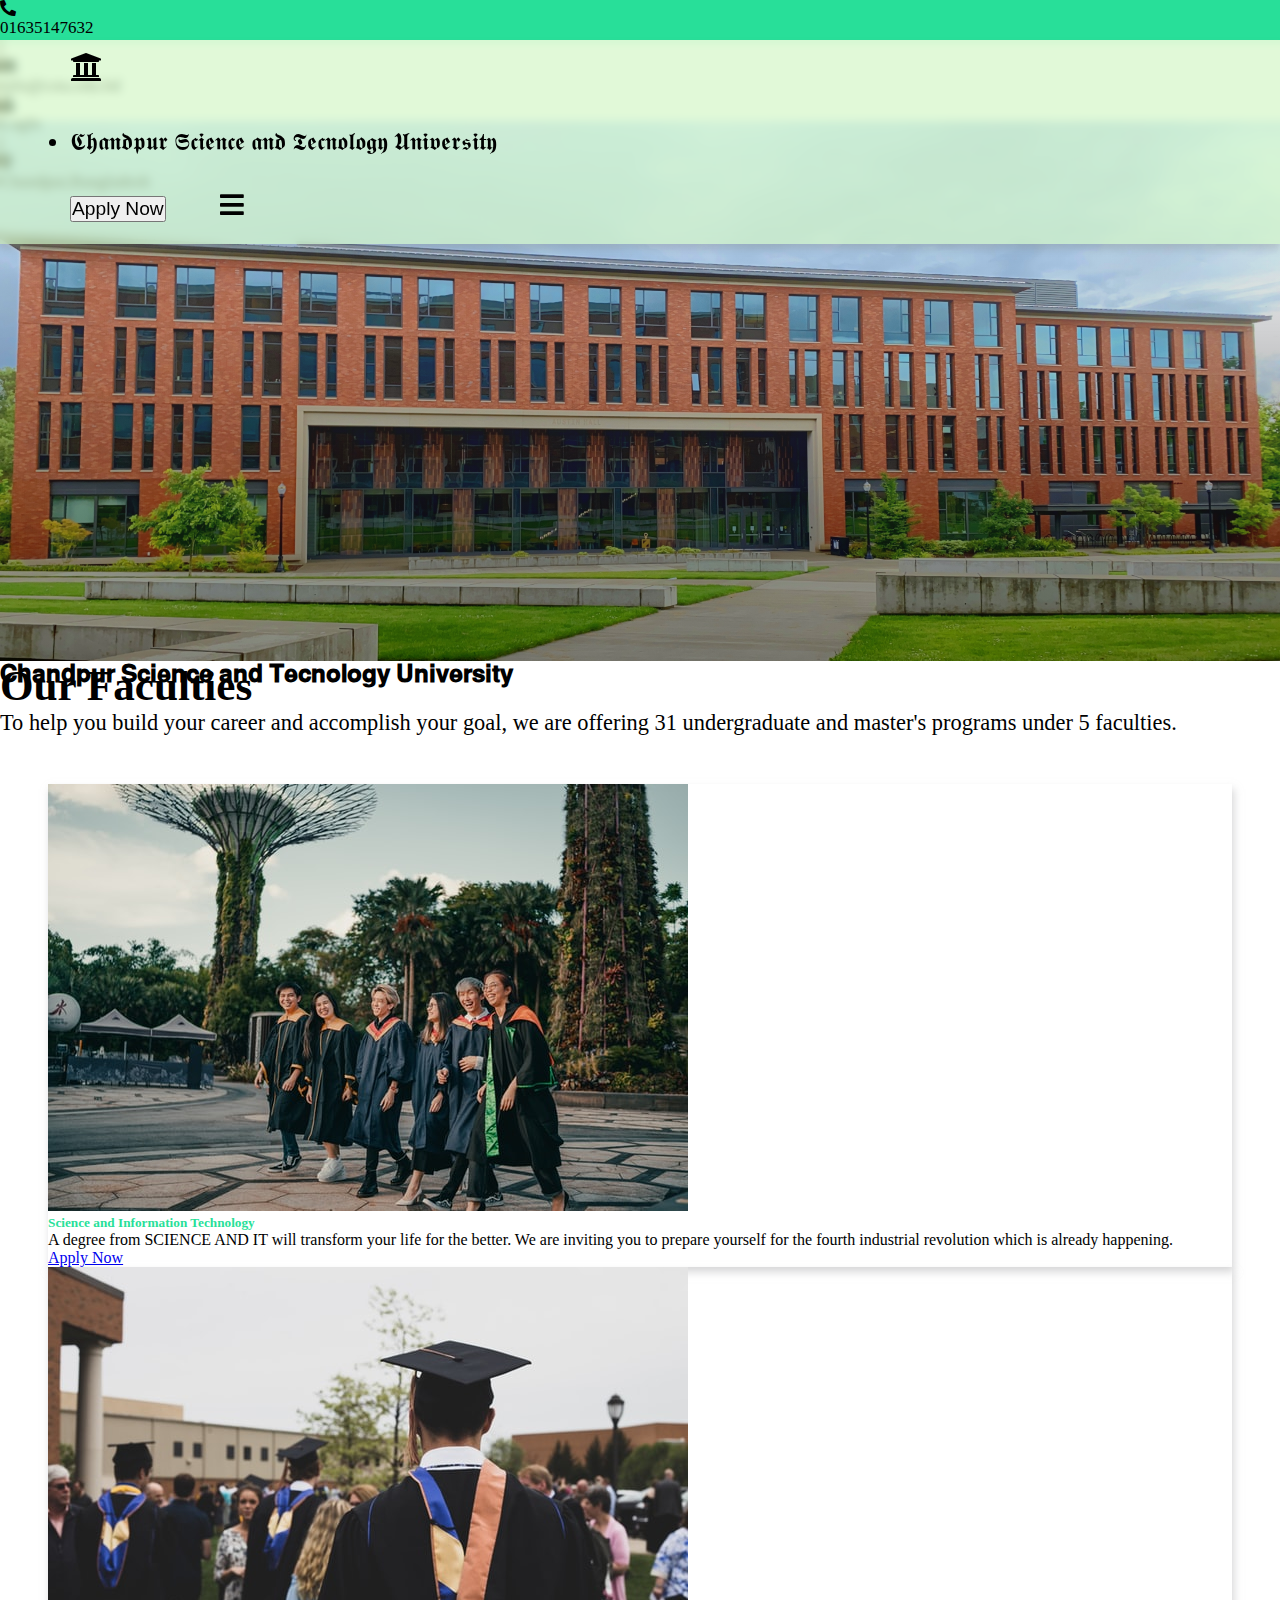
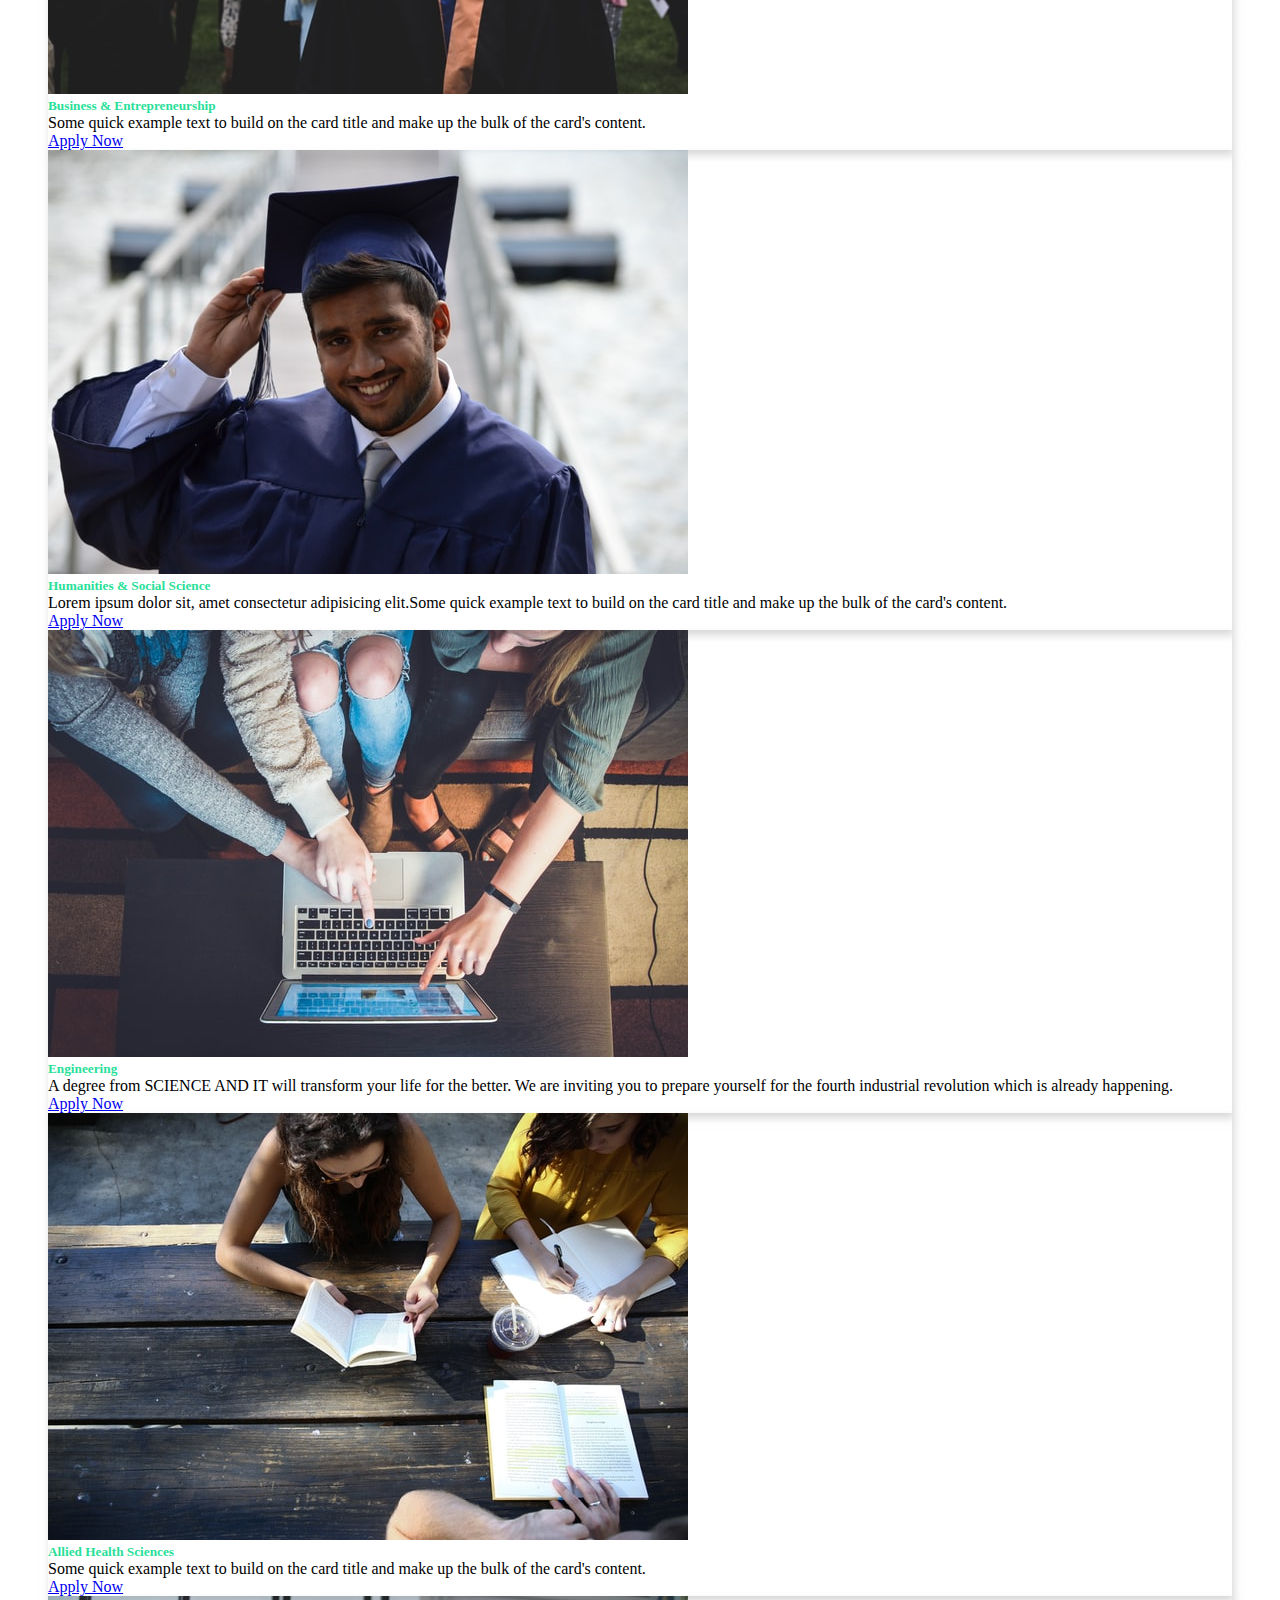
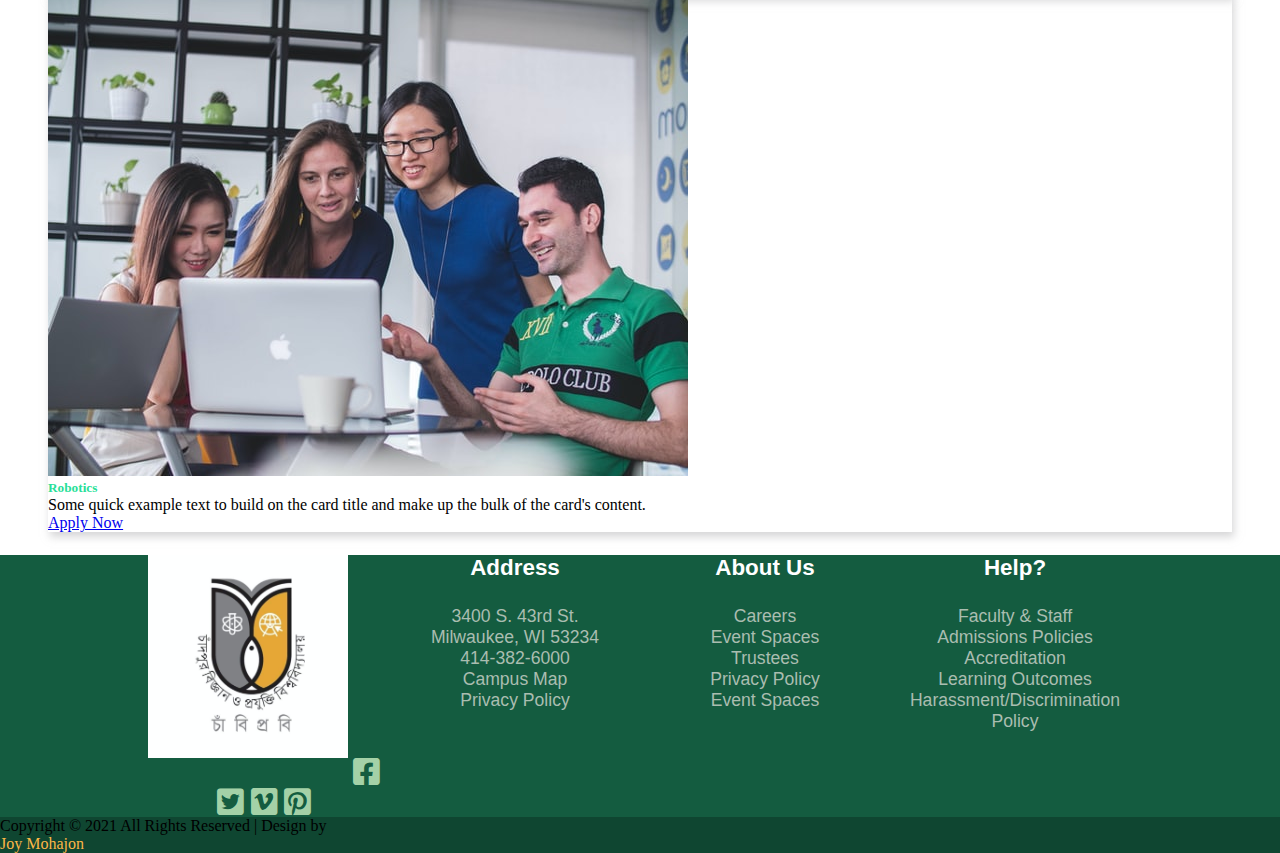
<file: faculty.html>
<!doctype html>
<html lang="en">

<head>
  <!-- Required meta tags -->
  <meta charset="utf-8">
  <meta name="viewport" content="width=device-width, initial-scale=1, shrink-to-fit=no">

  <!-- cdn icon -->
  <link rel="stylesheet" href="https://cdnjs.cloudflare.com/ajax/libs/font-awesome/5.15.4/css/all.min.css">

  <!-- Bootstrap CSS -->
  <link rel="stylesheet" href="https://cdn.jsdelivr.net/npm/bootstrap@4.6.0/dist/css/bootstrap.min.css"
    integrity="sha384-B0vP5xmATw1+K9KRQjQERJvTumQW0nPEzvF6L/Z6nronJ3oUOFUFpCjEUQouq2+l" crossorigin="anonymous">

  <link rel="stylesheet" href="style.css" type="text/css">
  <link rel="stylesheet" href="style1.css">
  <link rel="stylesheet" href="responsive.css">

  <title>Faculty</title>
</head>

<body>
  <header>
    <div class="topbar">
      <nav class="navbar navbar-expand-sm ml-5 mr-5 text-white">
        <ul class="navbar-nav m-auto">
          <i class="fas fa-phone-alt m-auto pr-1"></i>
          <li class="nav-item">01635147632</li>
          <li class="nav-item px-3">|</li>
          <i class="fas fa-envelope m-auto pr-1"></i>
          <li class="nav-item">info@cstu.edu.bd</li>
        </ul>
        <ul class="topright navbar-nav m-auto">
          <i class="fas fa-lock m-auto pr-1"></i>
          <li class="nav-item">LogIn</li>
          <li class="nav-item px-3">|</li>
          <i class="fas fa-map-marker-alt m-auto pr-1"></i>
          <li class="nav-item">Chandpur,Bangladesh</li>
        </ul>
      </nav>
    </div>

    <div id="middlebar" class="middlebar">
      <nav class="navbar px-5">
        <div class="topright list-inline">
          <i class="fas fa-university list-inline-item m-auto"></i>
          <li class="list-inline-item v-name">𝕮𝖍𝖆𝖓𝖉𝖕𝖚𝖗 𝕾𝖈𝖎𝖊𝖓𝖈𝖊 𝖆𝖓𝖉 𝕿𝖊𝖈𝖓𝖔𝖑𝖔𝖌𝖞
            𝖀𝖓𝖎𝖛𝖊𝖗𝖘𝖎𝖙𝖞</li>
        </div>
        <ul class="navbar-nav navbar-expand-sm text-white rightbar">
          <li class="nav-item"><a href="index.html" class="nav1 mr-3">Home</a></li>
          <li class="nav-item"><a href="faculty.html" class="nav1 mr-3">Faculty</a></li>
          <li class="nav-item"><a href="" class="nav1 mr-3">Departments</a></li>
          <li class="nav-item"><a href="campus.html" class="nav1 mr-3">Campus Life</a></li>
          <li class="nav-item"><a href="" class="nav1 ">International</a></li>
        </ul>
        <button class="btn btn-success">Apply Now</button>
        <i id="menu" class="fas fa-bars" onclick="myFunction()"></i>
      </nav>
    </div>
    <div id="bar">
      <div class="bottom-bar-content">
        <a href="index.html">
          <p>Home</p>
        </a>
        <a href="faculty.html">
          <p>Faculty</p>
        </a>
        <a href="#page3">
          <p>Departments</p>
        </a>
        <a href="campus.html">
          <p>Campus Life</p>
        </a>
        <a href="#page5">
          <p>International</p>
        </a>
        <p id="hide"><i class="fas fa-chevron-up"></i></p>
      </div>
    </div>
  </header>



  <main>
    <div class="card bg-dark text-white card-ttop">
      <div id="img" class="card-iimg d-block w-100" alt="..."></div>
      <div class="card-img-overlay text-center pt-5">
        <h2 class="card-title pt-4">𝐂𝐡𝐚𝐧𝐝𝐩𝐮𝐫 𝐒𝐜𝐢𝐞𝐧𝐜𝐞 𝐚𝐧𝐝 𝐓𝐞𝐜𝐧𝐨𝐥𝐨𝐠𝐲 𝐔𝐧𝐢𝐯𝐞𝐫𝐬𝐢𝐭𝐲</h2>
      </div>
    </div>
    <div class="container-fluid content-faculty justify-content-center pt-4 mt-5">
      <div class="head text-center">
        <h3>Our Faculties</h3>
        <p>To help you build your career and accomplish your goal, we are offering 31 undergraduate and master's
          programs under 5 faculties.
        </p>
      </div>
      <div class="content">
        <div class="card-deck mb-4">
          <div class="card" style="width: 100%;">
            <img src="image/21.jpg" class="card-img-top" alt="...">
            <div class="card-body">
              <h5 class="card-title">Science and Information Technology</h5>
              <p class="card-text">A degree from SCIENCE AND IT will transform your life for the better. We are inviting
                you to prepare yourself for the fourth industrial revolution which is already happening.</p>
              <a href="#" class="btn btn-success">Apply Now</a>
            </div>
          </div>
          <div class="card" style="width: 100%;">
            <img src="image/22.jpg" class="card-img-top" alt="...">
            <div class="card-body">
              <h5 class="card-title">Business & Entrepreneurship</h5>
              <p class="card-text">Some quick example text to build on the card title and make up the bulk of the card's
                content.</p>
              <a href="#" class="btn btn-success">Apply Now</a>
            </div>
          </div>
          <div class="card" style="width: 100%;">
            <img src="image/23.jpg" class="card-img-top" alt="...">
            <div class="card-body">
              <h5 class="card-title">Humanities & Social Science</h5>
              <p class="card-text">Lorem ipsum dolor sit, amet consectetur adipisicing elit.Some quick example text to
                build on the card title and make up the bulk of the card's content.</p>
              <a href="#" class="btn btn-success">Apply Now</a>
            </div>
          </div>
        </div>
        <div class="card-deck">
          <div class="card" style="width: 100%;">
            <img src="image/24.jpg" class="card-img-top" alt="...">
            <div class="card-body">
              <h5 class="card-title">Engineering</h5>
              <p class="card-text">A degree from SCIENCE AND IT will transform your life for the better. We are inviting
                you to prepare yourself for the fourth industrial revolution which is already happening.</p>
              <a href="#" class="btn btn-success">Apply Now</a>
            </div>
          </div>
          <div class="card" style="width: 100%;">
            <img src="image/25.jpg" class="card-img-top" alt="...">
            <div class="card-body">
              <h5 class="card-title">Allied Health Sciences</h5>
              <p class="card-text">Some quick example text to build on the card title and make up the bulk of the card's
                content.</p>
              <a href="#" class="btn btn-success">Apply Now</a>
            </div>
          </div>
          <div class="card" style="width: 100%;">
            <img src="image/26.jpg" class="card-img-top" alt="...">
            <div class="card-body">
              <h5 class="card-title">Robotics</h5>
              <p class="card-text">Some quick example text to build on the card title and make up the bulk of the card's
                content.</p>
              <a href="#" class="btn btn-success">Apply Now</a>
            </div>
          </div>
        </div>
      </div>
    </div>
  </main>
  <footer>
    <div class="footer pt-2">
      <div class="foot pt-5 pb-4">
        <div class="column first">
          <img src="image/চাঁবিপ্রবি_অফিশিয়াল_লোগো.jpg" class="rounded d-block m-auto" alt="">
          <i class="fab fa-facebook-square"></i>
          <i class="fab fa-twitter-square"></i>
          <i class="fab fa-vimeo"></i>
          <i class="fab fa-pinterest-square"></i>

        </div>
        <div class="column second pt-3">
          <h3>Address</h3>
          <p>3400 S. 43rd St.</p>
          <p>Milwaukee, WI 53234</p>
          <p>414-382-6000</p>
          <p>Campus Map</p>
          <p>Privacy Policy</p>
        </div>
        <div class="column second pt-3">
          <h3>About Us</h3>
          <p>Careers</p>
          <p>Event Spaces</p>
          <p>Trustees</p>
          <p>Privacy Policy</p>
          <p>Event Spaces</p>
        </div>
        <div class="column second pt-3">
          <h3>Help?</h3>
          <p>Faculty & Staff</p>
          <p>Admissions Policies</p>
          <p>Accreditation</p>
          <p>Learning Outcomes</p>
          <p>Harassment/Discrimination Policy</p>

        </div>
      </div>
      <div class="orginal-foot text-center text-white p-4">
        <span>Copyright &copy; 2021 All Rights Reserved | Design by</span><br>
        <span style="color: #fcb747">Joy Mohajon</span>
      </div>
    </div>
  </footer>








  <script>
    const toggle = document.getElementById("menu");
    const hide = document.getElementById("hide");
    const bar = document.getElementById("bar");

    toggle.onclick = function () {
      if (bar.classList.contains('inactive')) {
        bar.classList.remove('inactive');
      }
      bar.classList.toggle('active');
    }
    hide.onclick = function () {
      if (bar.classList.contains('active')) {
        bar.classList.remove('active');
      }
      bar.classList.toggle('inactive');
    }

    document.onclick = function (e) {
      if (e.target.id !== 'hide' && e.target.id !== 'menu') {
        bar.classList.remove('active');
      }
    }
  </script>




  <!-- Optional JavaScript; choose one of the two! -->

  <!-- Option 1: jQuery and Bootstrap Bundle (includes Popper) -->
  <script src="https://code.jquery.com/jquery-3.5.1.slim.min.js"
    integrity="sha384-DfXdz2htPH0lsSSs5nCTpuj/zy4C+OGpamoFVy38MVBnE+IbbVYUew+OrCXaRkfj"
    crossorigin="anonymous"></script>
  <script src="https://cdn.jsdelivr.net/npm/bootstrap@4.6.0/dist/js/bootstrap.bundle.min.js"
    integrity="sha384-Piv4xVNRyMGpqkS2by6br4gNJ7DXjqk09RmUpJ8jgGtD7zP9yug3goQfGII0yAns"
    crossorigin="anonymous"></script>

  <!-- Option 2: Separate Popper and Bootstrap JS -->
  <!--
    <script src="https://code.jquery.com/jquery-3.5.1.slim.min.js" integrity="sha384-DfXdz2htPH0lsSSs5nCTpuj/zy4C+OGpamoFVy38MVBnE+IbbVYUew+OrCXaRkfj" crossorigin="anonymous"></script>
    <script src="https://cdn.jsdelivr.net/npm/popper.js@1.16.1/dist/umd/popper.min.js" integrity="sha384-9/reFTGAW83EW2RDu2S0VKaIzap3H66lZH81PoYlFhbGU+6BZp6G7niu735Sk7lN" crossorigin="anonymous"></script>
    <script src="https://cdn.jsdelivr.net/npm/bootstrap@4.6.0/dist/js/bootstrap.min.js" integrity="sha384-+YQ4JLhjyBLPDQt//I+STsc9iw4uQqACwlvpslubQzn4u2UU2UFM80nGisd026JF" crossorigin="anonymous"></script>
    -->
</body>

</html>
</file>
<file: style.css>
*{
    margin: 0;
    padding: 0;
}
header{
    position: relative;
}
.topbar {
    background: #28DF99;
}
.topbar nav{
    height: 40px;
}
.topbar li{
    font-size: 17px;
}


.middlebar{
    height: 9vh;
    width: 100%;
    position: -webkit-sticky;
    position: sticky;
    top: 0;
    z-index: 999;
}
.middlebar nav{
    line-height: 68px;
    background-color:rgba(212, 246, 199, 0.7);
    box-shadow: 0 5px 7px rgba(130, 131, 130, 0.3);
    backdrop-filter: blur(5px);
}
.middlebar .navbar{
    padding-left: 70px;
    padding-right:70px;
}
.middlebar .fas{
    font-size: 2em;
}
.middlebar .v-name{
    font-size: 1.5em;
}
.middlebar .rightbar .nav1{
    color: black;
    font-size: 1.2em;
    position:relative;
    font-family: 'Poppins', sans-serif;
}
.middlebar .rightbar .nav1:hover{
    color: #099e44;
    font-size: 1.2em;
    text-decoration: none;
}
.middlebar .btn{
    font-size: 1.2em;
}
.middlebar ul li a::after{
    content: '';
    background-color: #99F3BD;
    background-position: center;
    width: 0;
    height: 2px;
    position: absolute;
    top: 25px;
    left:0;
    transition: all .4s ease-out;
}
.middlebar ul li:hover a::after{
    width: 100%;
}



#img1{
    background-image: url(image/building1.jpg);
    background-size: cover;
    background-repeat: none;
    background-attachment: fixed;
    background-position: center;
    height: 90vh;
}
#img2{
    background-image: url(image/versity.jpg);
    background-size: cover;
    background-repeat: none;
    background-attachment: fixed;
    background-position: center;
    height: 90vh;
}
#img3{
    background-image: url(image/graduation1.jpg);
    background-size: cover;
    background-repeat: none;
    background-attachment: fixed;
    background-position: center;
    height: 90vh;
}
#img{
    background-image: linear-gradient(to bottom, rgba(255, 255, 255, 0.2), rgba(0, 0, 0, 0.4));
    height: 100%;
}



#caro-cap .carousel-caption{
    position: absolute;
    bottom: 13rem;
    font-size: 1.5em;
}
#caro-cap .carousel-caption h1{
    font-family: 'Poppins', sans-serif;
}



.card-container{
    position: relative;
}
.small-cardS{
    height: 230px;
}
.card-container .small-card > a:hover{
    text-decoration: none;
}
.small-card .card{
    max-width: 18rem;
}
.card-container .card1{
    background-color: #f12699;
    cursor: pointer;
}
.card-container .card2{
    background-color: limegreen;
    cursor: pointer;
}
.card-container .card3{
    background-color: #16c8f5;
    cursor: pointer;
}
.card-container .card4{
    background-color: #9626f1;
    cursor: pointer;
}
.small-cardS .row{
    position: absolute;
    top: -100px;
    z-index: 50;
}



.BlockContents h2{
    font-size: 2.5em;
}



#main .card-deck .card{
    box-shadow: 2px 5px 8px rgba(175, 176, 177,0.5);
}
#main .card-deck .card-title{
    color: #28DF99;
}
#main .card-deck .card:hover{
    cursor: pointer;
    transform: scale(1.09, 1.1);
    transition: all 0.5s ease;
}


/* Offer card */
.card-offer #card-demo{
    box-shadow: 2px 5px 8px rgba(175, 176, 177,0.5);
}
.card-offer #card-demo1{
    background-color: rgba(210, 246, 197, 0.5);
    box-shadow: 2px 5px 8px rgba(175, 176, 177,0.5);
}
.card-offer #card-demo2{
    background-color: rgba(246, 247, 212, 0.5);
    box-shadow: 2px 5px 8px rgba(175, 176, 177,0.5);
}
.card-offer p{
    font-size: 1.2em;
}
.card-offer i{
    background-color: #28DF99;
    border-radius: 50%;
    font-size: 1.7em;
    color: white;
}
.card-offer a{
    background-color: #99F3BD;
    color: black;
}
.card-offer a:hover{
    background-color: transparent;
    color: #28DF99;
    border: 1px solid #28DF99;
}




.page3{
    /* height: 610px; */
    width: 100%;
    /* background-image: linear-gradient(to bottom, #99F3BD, #F6F7D4); */
    /* background-color: lightblue; */
    position: relative;
    font-family: 'Poppins', sans-serif;
    
    background-image: url(image/Libary.jpg);
    background-attachment: fixed;
    background-size: cover;
    background-position: center;
}
.page3 .container-fluid{
    height: 100%;
    width: 100%;
    background-image: linear-gradient(to bottom, rgba(153, 243, 189, 0.4), rgba(246, 247, 212, 0.5));
}
.page3 .page3-container{
    margin: 0 15%;
    padding-top: 90px;
    padding-bottom: 55px;
}
.page3 .headding{
    margin: 20px;
}
.page3 .headding h3{
    text-align: center;
    font-size: 2.1em;
    line-height: 50px;
    font-weight: 500;
    
}
.page3 .headding h3 span{
    font-weight: 600;
    
}
.page3 .circles{
    width: 100%;
    height: 100%;
    display: flex;
    justify-content: space-evenly;
    align-items:center;
    flex-direction: row ;
}
.page3 .circles .circle{
    width: 190px;
    border-radius: 50%;
    height: 190px;
    margin: 50px 0;
    background-color: white;
    display: flex;
    /* flex: 25%; */
    justify-content: center;
    align-items: center;
    flex-flow: column nowrap;
    color: white;
    line-height: 30px;
    box-shadow: 11px 25px 46px 2px grey;
}
.page3 .circles .first-circle{
    background-color: limegreen;
    
}
.page3 .circles .second-circle{
    background-color: #7716f5;
    
}
.page3 .circles .third-circle{
    background-color: rgb(68, 165, 255);
    
}
.page3 .circles .fourth-circle{
    background-color: #f12699;

}



.alumni{
    margin: 70px;
}
.alumni h2{
    font-size: 2.7em;
    /* color: #28fa7c; */
}
.alumni p{
    font-size: 1.2em;
    /* color: #28fa7c; */
}
.alumni .alumni-card p{
    color:rgb(235, 163, 8);
    /* color: #28fa7c; */
}





.bttn1{
    width: 30%;
    border: 2px solid #28DF99;
    color: #28DF99;
    transition: all 0.5 ease-out;
}
.bttn2{
    background-color: #EDB111;
    width: 30%;
    transition: all 0.5 ease-out;
}
.bttn1:hover{
    background-color: #28DF99;
    color: white;
    border-radius: 26px;
    transition: all 0.5 ease-out;
}
.bttn2:hover{
    background-color: #28DF99;
    color: white;
    border-radius: 26px;
}



.img-future h3{
    font-size: 2.6em;
}


footer{
    position: relative;
}
.footer{
    /* height: 490px; */
    width: 100%;
    background-color: rgba(20, 92, 64, 0.5);
    position: absolute;
    top:-25px;
    /* padding: 150px 0px 150px 0px; */
    box-sizing: border-box;
}
.footer .foot{
    height: 100%;
    width: 100%;
    background-color: #145c40;
    display: flex;
    justify-content: center;
    align-items: flex-start;
}
.footer .foot .first>img{
    width: 200px;
    height: auto;
}
.footer .column{
    width: 250px;
    font-family: 'Poppins', sans-serif;
    text-align: center;
    
}
.footer .column img{
    padding-bottom: 25px;
}
.footer .column span{
    color: #677294;
    font-size: 1.1em;
    padding-bottom: 10px;
    display: block;
}
.footer .column #name{
    color: #fcb747;
}
.footer .column h3{
    color: white;
    font-size: 1.4em;
    padding-bottom: 25px;
}
.footer .column p{
    color: #aabdb0;
    font-size: 1.1em;
    /* padding-bottom: 10px; */
    cursor: pointer;
}
.footer .column p:hover{
    color: #b5f5b5;
}
.footer .column .fab{
    color: #a4d1a7;
    font-size: 1.9em;
    padding-right: 2px;
    cursor: pointer;
}
.footer .column .fab:hover{
    color: #f0f6f0;

}


.orginal-foot{
    background-color: #0f4631;
}
</file>
<file: responsive.css>
#bar{
    background-color:rgb(212, 246, 199);
    box-shadow: 0 5px 15px rgba(246, 237, 237, 0.5);
    z-index: 99;
    width: 100%;
    position: absolute;
    top: -600px;
    backdrop-filter: blur(5px);
    transition: all 0.7s ease-out;  
}
#bar p{
    margin-bottom: 0;
}
#bar.active{
    top: 125px;
}
 #bar.inactive{
    top: -600px;
}
#bar .bottom-bar-content a{
    font-size: 1.1em;
    color: black;
    text-decoration: none;
    font-family: 'Ubuntu', sans-serif;
}
 #bar .bottom-bar-content p .fas {
    font-size: 1.18em;
    color: black;
}
 #bar .bottom-bar-content p{
    border-bottom: 1px solid rgb(224, 210, 210);
    padding: 8px 0;
    text-align: center;
    cursor: pointer;
}
.middlebar #menu{
    display: none;
}

@media only screen and (max-width: 1400px) {
    
    .middlebar #menu{
        display: inline-block;
        font-size: 1.7em;
        margin-left: 50px;
    }
    .middlebar ul{
        display: none;
    }
    .middlebar button{
        margin-left: auto;
    }  
}

@media only screen and (max-width: 800px){
    
    .topbar .topbar-remove{
        display: none;
    }


    .middlebar nav{
        height: 91px;
    }
    .middlebar .v-name{
       font-size: 20px;
    }
    .middlebar .navbar{
        padding-left: 25px;
        padding-right:25px;
    }



    .small-cardS{
        height: 430px;
    }
    .small-card .row{
        width: 100%;
    }



    #programe{
        padding: 0;
    }



    .page3 .page3-container {
        margin: 0 6%;
    }
    .page3 .headding h3{
        font-size: 2em;
    }
    .page3 .circles .circle{
        width: 150px;
        height: 150px;
        font-size: 14px;
    }


    .alumni{
        margin: 0px;
    }
    .alumni h2{
        font-size: 2.0em;
        /* color: #28fa7c; */
    }
    .alumni p{
        font-size: 1.1em;
        /* color: #28fa7c; */
    }



    .footer .foot{
        flex-direction: column;
        justify-content: center;
        align-items: center;
    }
    .footer .column{
        padding-bottom: 20px; 
    }
    .footer .column h3 {
        font-size: 1.2em;
        padding-bottom: 6px;
    }
    .footer .column p {
        font-size: 1em;
    }
    .footer .column img {
        padding-bottom: 9px;
        height: 22px;
    }
}




@media only screen and (max-width: 500px) {
    .topbar{
        display: none;
    }


    #bar.active{
        top: 90px;
    }
     

    #caro-cap .carousel-caption{
        position: absolute;
        bottom: 150px;
        font-size: 1.2em;
    }
    



    .middlebar{
        height: 13.5vh;
    }
    .middlebar #menu{
        display: inline-block;
        margin-left: 0;
    }
    .middlebar nav{
        /* height: 91px; */
        
    }
    .middlebar .v-name{
       display: none;
    }
    .middlebar .fas{
        font-size: 1.7em;
    }
    .middlebar #menu{
        font-size: 1.7em;
    }
    .middlebar .btn{
        font-size: 1.1em;
        margin: auto;
    }



    .small-cardS{
        margin: 0;
        padding: 0;
        height: 760px;
    }
    .row{
        margin: 0;
        padding: 0;
    }
    .small-card .card{
        max-width:100%;
    }
    .small-cardS .h1, h1{
        font-size: 2em;
    }
    .small-cardS .h3, h3{
        font-size: 1.5em;
    }




    .card-offer #card-demo2{
        margin-bottom: 1rem!important;
    }
    .card-offer #card-demo1{
        margin-bottom: 1rem!important;
    }



    .BlockContents h2{
        font-size: 2em;
    }
    #programe .card{
        margin-left: 20px;
        margin-right: 20px;
        border-radius: 10px;
    }
    


    .page3 .page3-container {
        margin: 0 6%;
    }
    .page3 .headding h3{
        font-size: 1.9em;
    }
    .page3 .circles .circle{
        width: 130px;
        height: 130px;
        font-size: 14px;
        margin: 8px 0;
    }
    .page3 .circles{
        flex-wrap: wrap;
        align-content: center;
    }
    .page3 .page3-container{
        padding-top: 33px;
    }
    .page3 .headding{
        margin: 0;
        padding-bottom: 10px;
    }




    .img-future .content{
        flex-direction: column;
    }
   .bttn1{
        width: 100%;
        margin-bottom: 15px;
    }
    .bttn2{
        width: 100%;
        margin-bottom: 15px;
    }



    .footer .foot .first>img{
        width: 143px;
    }






    .content-faculty .content{
        margin: 15px;
    }
}
</file>
<file: style2.css>
.card-ttop {
    background-image: url(image/graduation.jpg);
    background-attachment: fixed;
    background-repeat: none;
    background-size: 100% 100%;
    height: 60vh;
}


.content-faculty .head h3{
    font-size: 2.7em;
}
.content-faculty .head>p{
    font-size: 1.4em;
}
.content-faculty .content{
    margin: 48px;
}



.card-ttop .content{
    margin: 48px;
}
</file>
<file: style1.css>
.card-ttop {
    background-image: url(image/building2.jpg);
    background-attachment: fixed;
    background-repeat: none;
    background-size: 100% 100%;
    height: 60vh;
}


.content-faculty .content{
    margin: 48px;
}



.content-faculty .head h3{
    font-size: 2.7em;
}
.content-faculty .head>p{
    font-size: 1.4em;
}

.card-deck .card{
    box-shadow: 2px 5px 8px rgba(175, 176, 177,0.5);
}
.card-deck .card-title{
    color: #28DF99;
}
.card-deck .card:hover{
    cursor: pointer;
    transition: all 0.5s ease;
}
</file>
